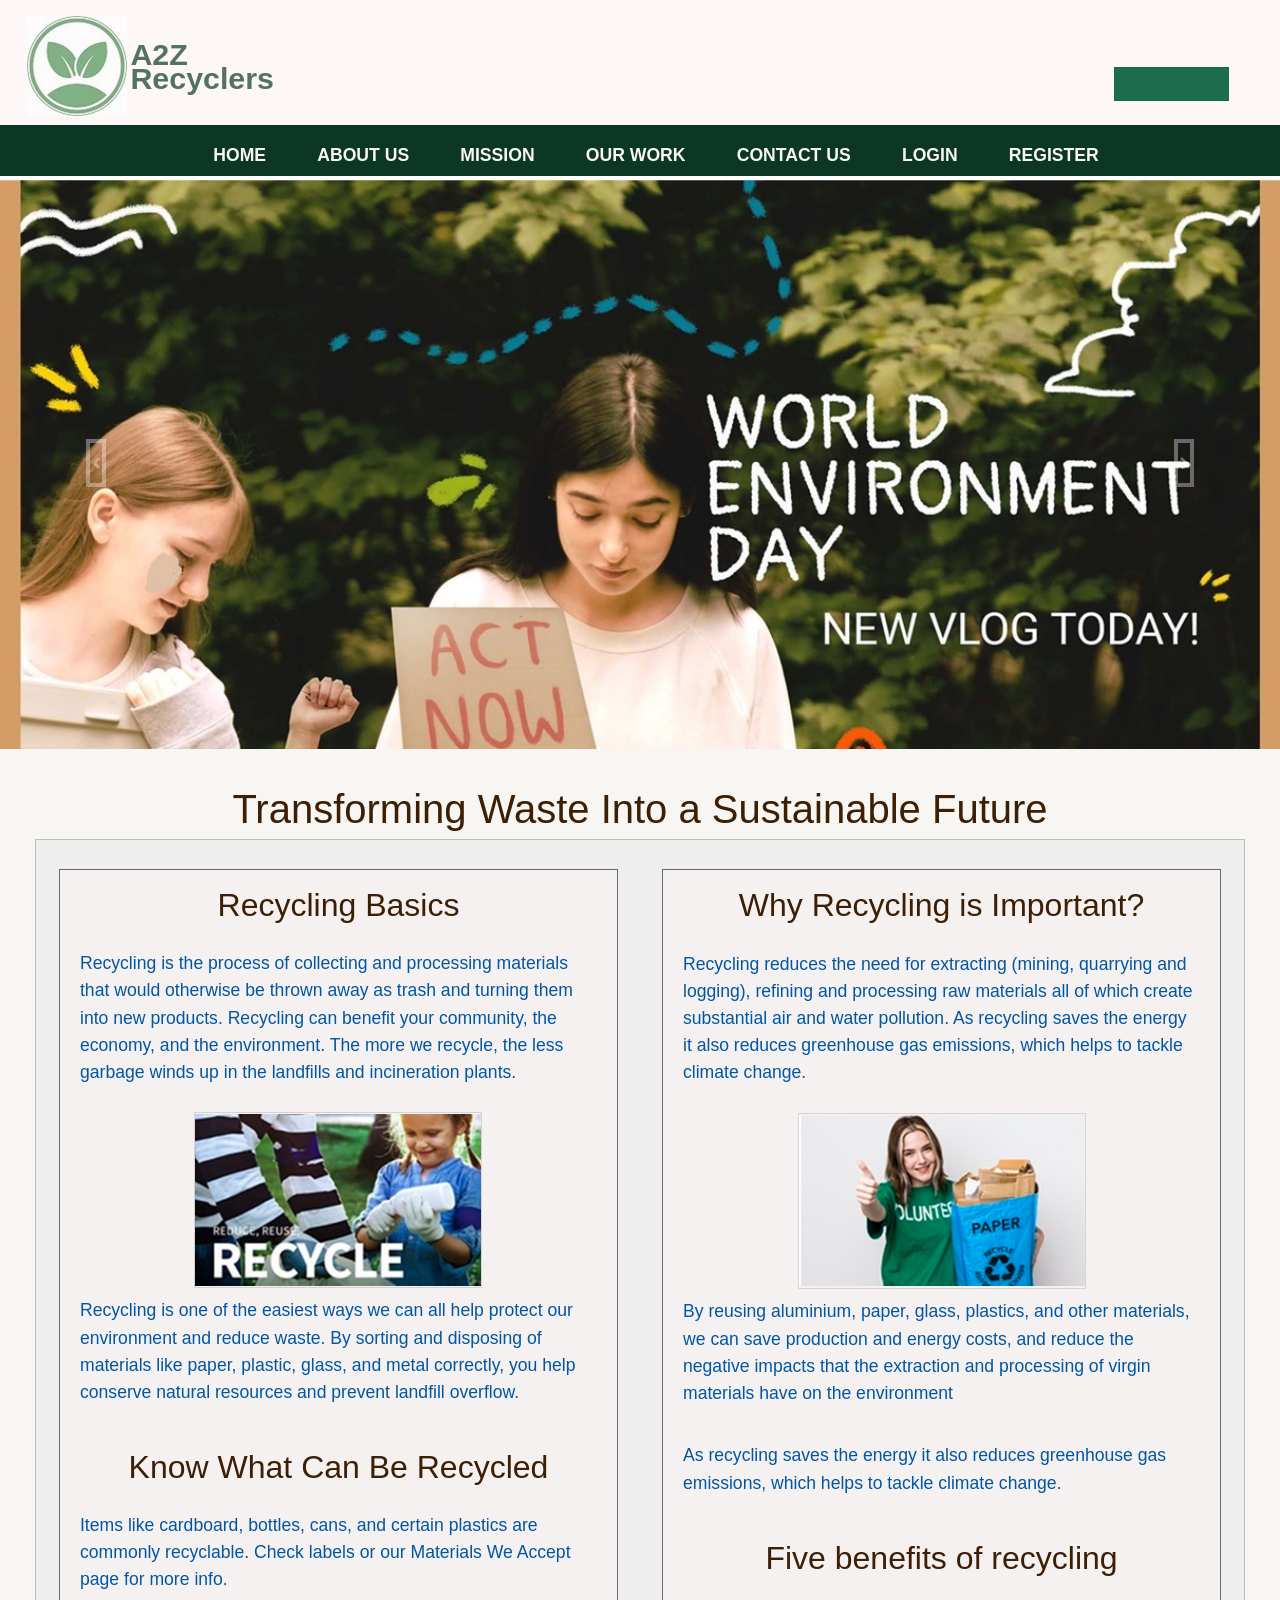
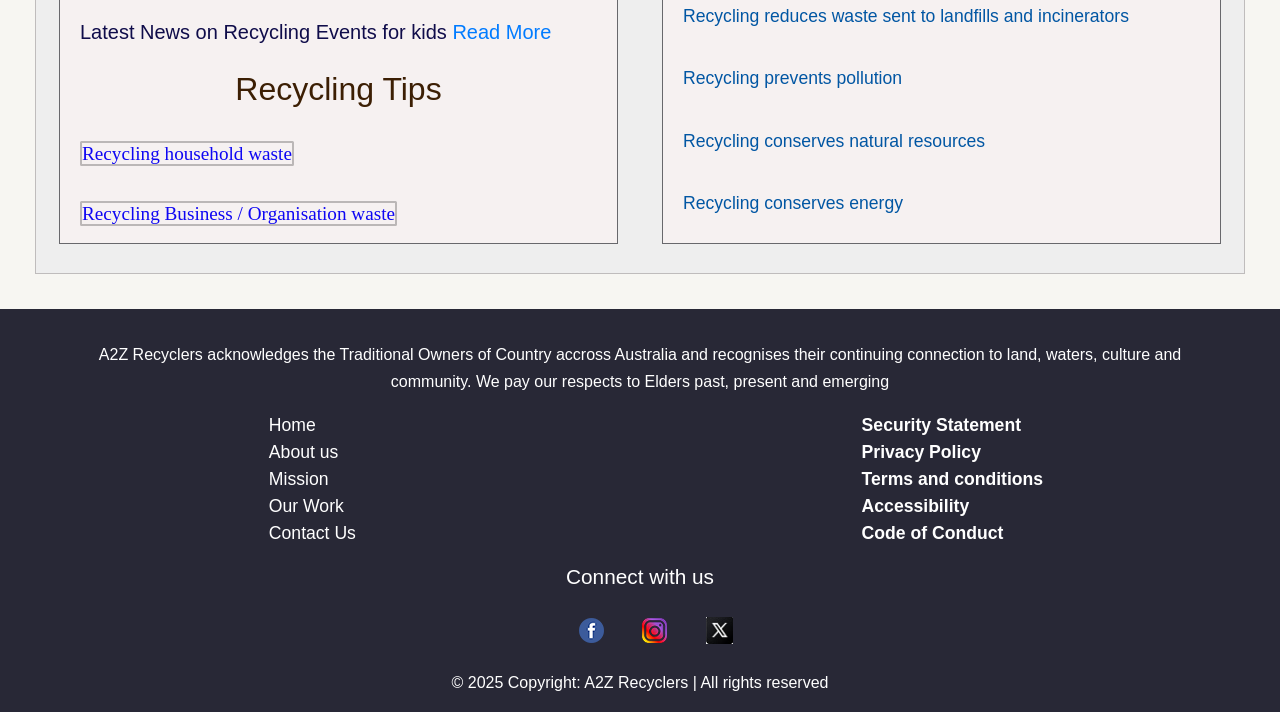
<file: index.html>
<!DOCTYPE html>
<html lang="en">
<head>
    <meta charset="UTF-8">
    <meta name="viewport" content="width=device-width, initial-scale=1.0">
    <link rel="stylesheet" href="https://cdn.jsdelivr.net/npm/bootstrap@5.3.3/dist/css/bootstrap.min.css">
    <link rel="stylesheet" href="css/style.css">
    <link rel="stylesheet" href="https://fonts.googleapis.com/css2?family=Material+Symbols+Outlined:opsz,wght,FILL,GRAD@20..48,100..700,0..1,-50..200&icon_names=search" >
    
    <link rel="stylesheet" href="
https://maxcdn.bootstrapcdn.com/bootstrap/4.3.1/css/bootstrap.min.css">
 
    <link rel="stylesheet"
        href="https://use.fontawesome.com/releases/v5.7.0/css/all.css"
        integrity=
"sha384-lZN37f5QGtY3VHgisS14W3ExzMWZxybE1SJSEsQp9S+oqd12jhcu+A56Ebc1zFSJ"
        crossorigin="anonymous">  
        
     <script src=
"https://ajax.googleapis.com/ajax/libs/jquery/3.4.1/jquery.min.js">
    </script>
 
    <script src=
"https://maxcdn.bootstrapcdn.com/bootstrap/4.3.1/js/bootstrap.min.js">
    </script>

      <script src="https://cdn.logwork.com/widget/text.js"></script> 

      <script src="https://cdn.jsdelivr.net/npm/@popperjs/core@2.9.2/dist/umd/popper.min.js" integrity="sha384-IQsoLXl5PILFhosVNubq5LC7Qb9DXgDA9i+tQ8Zj3iwWAwPtgFTxbJ8NT4GN1R8p" crossorigin="anonymous"></script>
    <script src="https://cdn.jsdelivr.net/npm/bootstrap@5.0.2/dist/js/bootstrap.min.js" integrity="sha384-cVKIPhGWiC2Al4u+LWgxfKTRIcfu0JTxR+EQDz/bgldoEyl4H0zUF0QKbrJ0EcQF" crossorigin="anonymous"></script>


    <title>A2Z recyclers</title>
  
</head>
<body>
  <div id="wrapper-home">
    <header id="home-page">
        <nav class="nav">
           <div class="nav-container">
              
                      <a href="index.html" class="nav-logo">
                        <img src="img/a2z-logo.jpg" id="logo" alt="A2Z Recyclers Logo">
                        <span class="logo-text">A2Z Recyclers</span>
                       </a>

              
                  <input type="checkbox" id="menu-toggle">         
                    <label for="menu-toggle" class="hamburger"> 
                          <span class="bar"></span>            
                          <span class="bar"></span>            
                          <span class="bar"></span>                      
                    </label>

                    <ul class="nav-menu">
                         <li class="nav-item"><a href="index.html" class="nav-link">HOME</a></li>
                        <li class="nav-item"><a href="aboutus.html" class="nav-link">ABOUT US</a></li>
                        <li class="nav-item"><a href="mission.html" class="nav-link">MISSION</a></li>
                        <li class="nav-item"><a href="projects.html" class="nav-link">OUR WORK</a></li>
                        <li class="nav-item"><a href="contact.html" class="nav-link">CONTACT US</a></li>
                        <li  class="nav-item"><a href="login.html" class="nav-link">LOGIN</a></li>
                         <li class="nav-item"><a href="signup.html" class="nav-link">REGISTER</a></li>
                    </ul>
                    <iframe src="https://free.timeanddate.com/clock/i9xap5x3/n240/ftb/th8" class="clock-widget" style="border:0;"  ></iframe> 
          </div>
       </nav> 
 </header>
 <main  class="main" id="home">
    <div id="inner-wrapper1" class="home-pge">
      <div> </div>

      <!-- **************   Carousel with hero images for Gelos  ***************************-->
     
        <div id="carouselExample" class="carousel slide">
        
                      <div class="carousel-inner">
                          

                            <div class="carousel-item active" >
                                <img src="img/environ.jpg" class="d-block w-100" alt="carousel picture" > 
                            </div>

                            <div class="carousel-item">
                                  <img src="img/projects-banner.jpg" class="d-block w-100" alt="caarousel image" > 
                            </div>
                      </div>
            
                
                        <button class="carousel-control-prev" type="button" data-bs-target="#carouselExample" data-bs-slide="prev">
                            <span class="carousel-control-prev-icon" aria-hidden="true"></span>
                            <span class="visually-hidden">Previous</span>
                        </button>
                        <button class="carousel-control-next" type="button" data-bs-target="#carouselExample" data-bs-slide="next">
                            <span class="carousel-control-next-icon" aria-hidden="true"></span>
                            <span class="visually-hidden">Next</span>
                        </button>    
           
           </div>
        
         </div>
    <div id="inner-wrapper2" class="home-pge">
       <h1>Transforming Waste Into a Sustainable Future</h1>
            <div class="home-contents" id="home-contents">
             
                 <div class="hom-content">  
                                         
                          <h2>Recycling Basics</h2>
                          
                            <p> Recycling is the process of collecting and processing materials that would otherwise be thrown away as trash and turning them into new products. Recycling can benefit your community, the economy, and the environment. 
                            The more we recycle, the less garbage winds up in the landfills and incineration plants.</p>
                          
                       
                            <img src="img/environment-banner.jpg" class="recycle-pic"  alt="reuse image for A2Z recycler">
                        
                      
                             <p> Recycling is one of the easiest ways we can all help protect our environment and reduce waste. By sorting and disposing of materials like paper, plastic, glass, and metal correctly, you help conserve natural resources and prevent landfill overflow.
                            </p>
                            <h2>Know What Can Be Recycled</h2>
                            <p>
                            
                                Items like cardboard, bottles, cans, and certain plastics are commonly recyclable. Check labels or our Materials We Accept page for more info.
                            </p>
                            <h5>Latest News on Recycling Events for kids <a href="news.html" class="news"> Read More</a></h5>
                         
                            <h2>Recycling Tips</h2>
                              <div class="recycle-tips">
                            
                                <p><a href="house-tips.html" class="tips">Recycling household waste</a></p>
                               <p><a href="business-tips.html" class="tips">Recycling Business / Organisation waste</a></p>
                                 
                              </div>
                       
                </div> 
                 <div class="hom-content" > 
             
                          <h2>Why Recycling is Important?</h2>  
                      
                            <p> Recycling reduces the need for extracting (mining, quarrying and logging), refining  and processing raw   materials all of which create substantial air and water pollution. As recycling saves the energy it also reduces greenhouse gas emissions, which helps to tackle climate change.
                            </p>
                              
                            <img src="img/hero-image.jpg" class="recycle-pic"  alt="recyle image for A2Z  recycler">
                            
                              <p> 
                              By reusing aluminium, paper, glass, plastics, and other materials, we can save production and energy costs, and reduce the negative impacts that the extraction and processing of virgin materials have on the environment

                              </p>
                                <p>
                                      As recycling saves the energy it also reduces greenhouse gas emissions, which helps to tackle climate change. 

                                </p>
                    
                           <h2>Five benefits of recycling </h2>
                         
                                <P>Recycling reduces waste sent to landfills and incinerators </P> 
                                <p>Recycling prevents pollution  </p> 
                                <p>Recycling conserves natural resources</p>
                                <p>Recycling conserves energy</p>
                   
               </div>   
                   
    </div>
                  
 </main>

 <footer>
  <div class="footer-wrapper">
  <p>A2Z Recyclers acknowledges the Traditional Owners of Country accross Australia and recognises their continuing connection to land, waters, culture and community.
     We pay our respects to Elders past, present and emerging</p>
      <div  id="footer-links">
              <ul>
                         <li class="header-menus"><a href="index.html">Home</a></li>
                         <li class="header-menus"><a href="aboutus.html">About us</a></li>
                        <li class="header-menus"><a href="mission.html">Mission</a></li>
                        <li class="header-menus"><a href="projects.html">Our Work</a></li>
                        <li class="header-menus"><a href="contact.html">Contact Us</a></li>    
               </ul>
         <ul >
            <li><a href="security.html" class="util">Security Statement</a></li>
            <li><a href="privacy.html" class="util">Privacy Policy</a></li>
            <li><a href="terms.html" class="util">Terms and conditions</a></li>
            <li><a href="accessibility.html" class="util">Accessibility</a></li>
            <li><a href="conduct.html" class="util">Code of Conduct</a></li>
        </ul>
            
    </div>
    <div id="socials">
          <p  style="font-size:1.3rem; padding-top:1rem;">Connect with us </p>
          <ul class="social">
           
                <li><a href="https://www.facebook.com/A2Z-Recyclers"><img src="img/facebook_small.png"   alt="A2Z Recyclers facebook"  title="follow us on Facebook"></a></li>
                <li><a href="https://www.instagram.com/A2Z-Recyclers"><img src="img/instagram.png"   alt="A2Z Recyclers on Instagram"  title="follow us on Instagram"></a></li>
                <li><a href="https://www.X.com/A2Z-Recyclers"><img src="img/X.JPG"   alt="A2Z Recyclerson twitter"  title=" Tweets us"></a></li>
            </ul>     
             <p class="copyright">&copy; 2025 Copyright: A2Z Recyclers | All rights reserved </p>
      </div> 
       
    </div>
 </footer>
 </div>
    
</body>
</html>
</file>
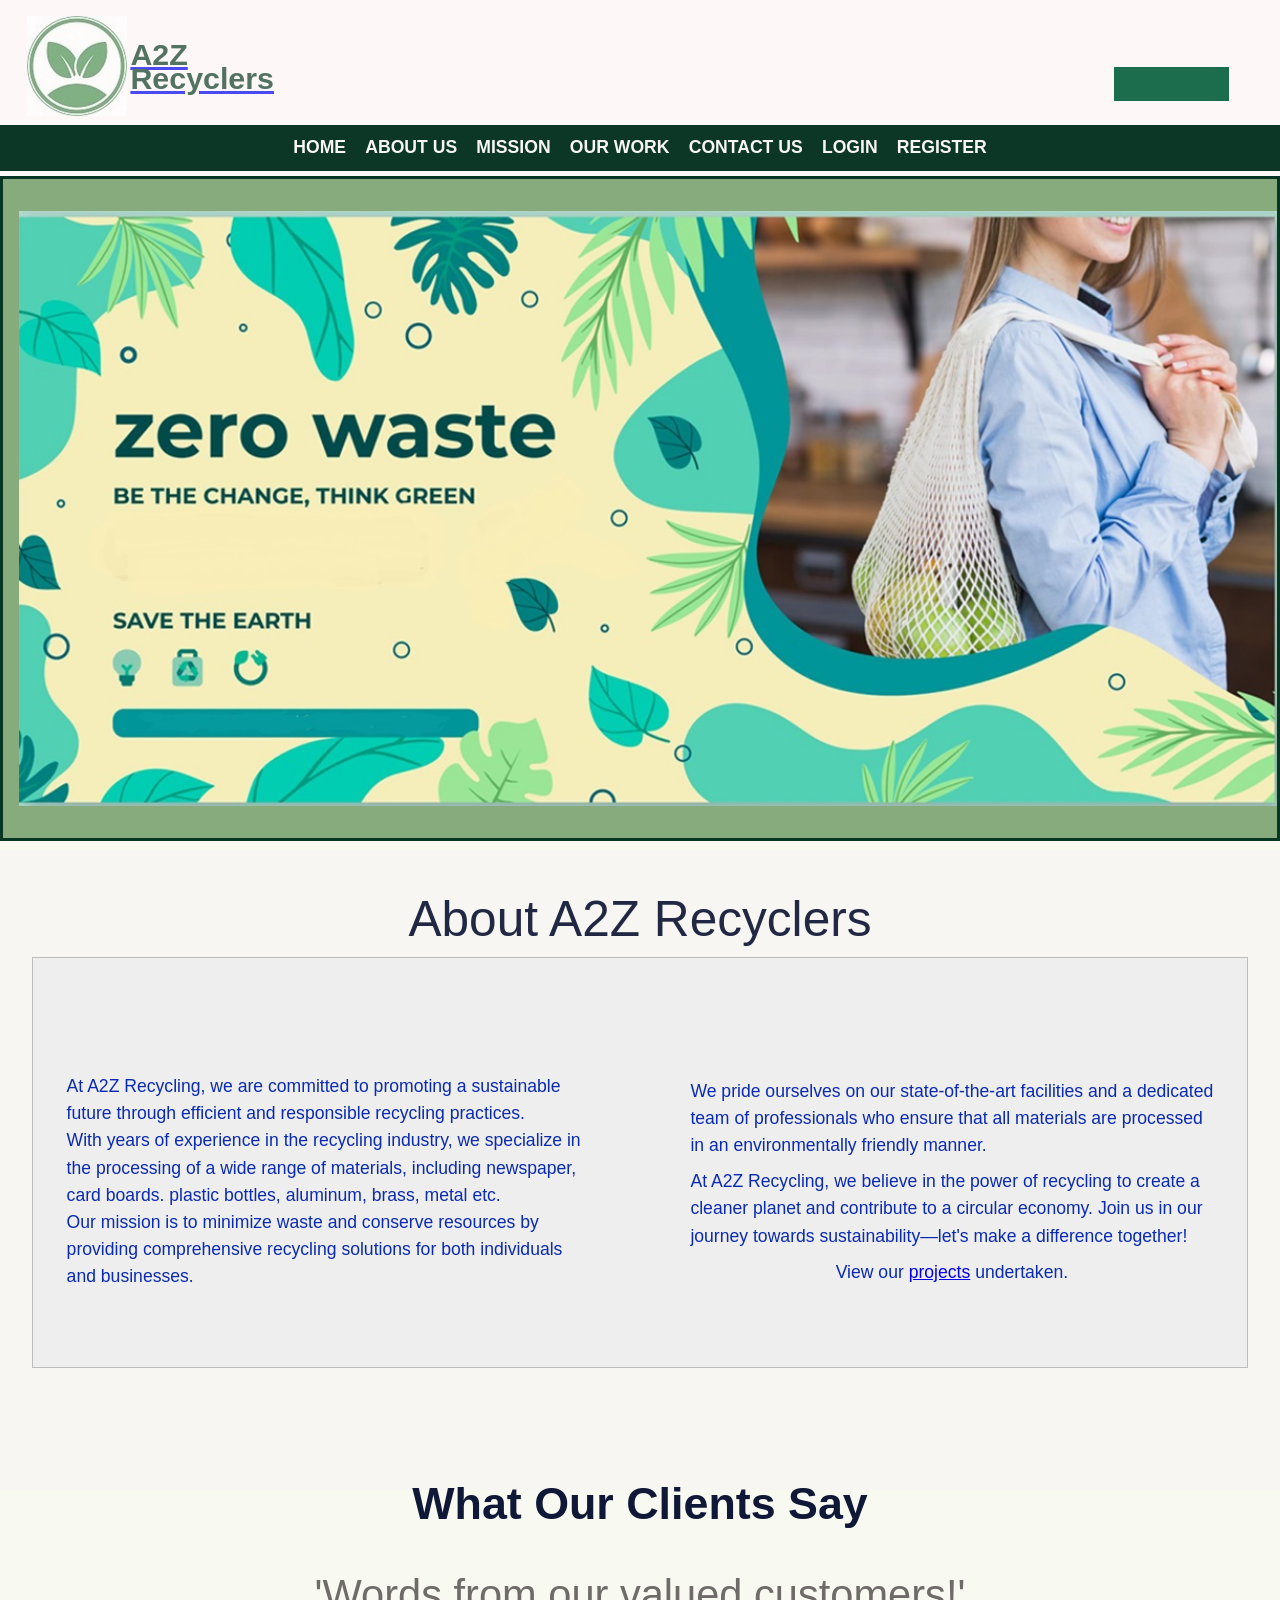
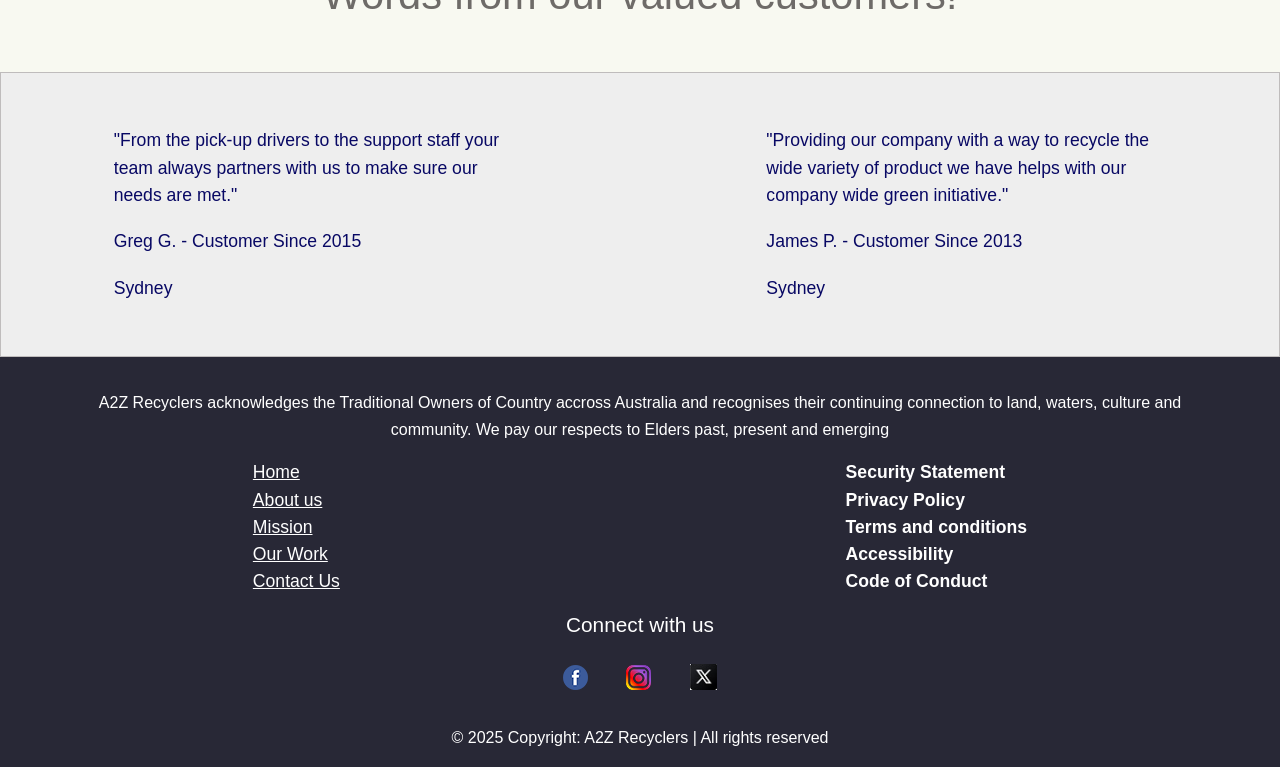
<file: aboutus.html>
<!DOCTYPE html>
<html lang="en">
<head>
    <meta charset="UTF-8">
    <meta name="viewport" content="width=device-width, initial-scale=1.0">
     <link rel="stylesheet" href="css/style.css">
    <title>About Us</title>
</head>
<body>
     <div id="wrapper-about">
     <header id="home">
        <nav class="nav">
           <div class="nav-container">
              
                      <a href="index.html" class="nav-logo">
                        <img src="img/a2z-logo.jpg" id="logo" alt="A2Z Recyclers Logo"><span>A2Z Recyclers</span>
                      </a>
            
              
                   <input type="checkbox" id="menu-toggle">        
                    <label for="menu-toggle" class="hamburger"> 
                          <span class="bar"></span>            
                          <span class="bar"></span>            
                          <span class="bar"></span>                      
                    </label>

                    <ul class="nav-menu">
                         <li class="nav-item"><a href="index.html" class="nav-link">HOME</a></li>
                        <li class="nav-item"><a href="aboutus.html" class="nav-link">ABOUT US</a></li>
                        <li class="nav-item"><a href="mission.html" class="nav-link">MISSION</a></li>
                        <li class="nav-item"><a href="projects.html" class="nav-link">OUR WORK</a></li>
                        <li class="nav-item"><a href="contact.html" class="nav-link">CONTACT US</a></li>
                        <li  class="nav-item"><a href="login.html" class="nav-link">LOGIN</a></li>
                         <li class="nav-item"><a href="signup.html" class="nav-link">REGISTER</a></li>
                    </ul>
                    <iframe src="https://free.timeanddate.com/clock/i9xap5x3/n240/ftb/th8" class="clock-widget" style="border:0;"  ></iframe> 
           </div>   
       </nav>
   </header>
    
    <main class="main">
                     
    <section class="aboutus" id="aboutus-section">
     <div class="aboutus-banner">
     <img src="img/about-banner.jpg" id="abt-banner" alt="about us page banner picture">
     </div>
    
     <div id="inner-wrapper2">
             <h1>About A2Z Recyclers</h1>
            <div class="about-contents" id="about-contents">
                <div class="abt-content"> 
                    <p>
                    At A2Z Recycling, we are committed to promoting a sustainable future through efficient and responsible recycling practices. </p>
                     <p> With years of experience in the recycling industry, we specialize in the processing of a wide range of materials, including newspaper, card boards. plastic bottles, aluminum, brass, metal etc.
                     </p>
                     <p> Our mission is to minimize waste and conserve resources by providing comprehensive recycling solutions for both individuals and businesses.
                    </p>
                 </div>
            
                 <div class="abt-content">
                    <p>
                         We pride ourselves on our state-of-the-art facilities and a dedicated team of professionals who ensure that all materials are processed in an environmentally friendly manner. 
                    </p>
                    <p>
                        At A2Z Recycling, we believe in the power of recycling to create a cleaner planet and contribute to a circular economy. Join us in our journey towards sustainability—let's make a difference together!
                    </p> 
                     <p>
                            View our <a href="projects.html">projects</a> undertaken.
                    </p>
                   
                </div>
            </div>
     </div>
     <div>
            <h1>What Our Clients Say</h1>
            <h3>'Words from our valued customers!'</h3>

        <div class="about-testimonials">
            <div class="testimonial-content">
                
                <ul>
                    <li> 
                        "From the pick-up drivers to the support staff your team always partners with us to make sure our needs are met."
                    </li>
                    <li>  Greg G. - Customer Since 2015</li>
                    <li>  Sydney</li>
                
                 </ul>
            </div>
            <div class="testimonial-content">
                <ul>
                    <li> 
                        "Providing our company with a way to recycle the wide variety of product we have helps with our company wide green initiative."
                    </li>
                        <li> James P. - Customer Since 2013 </li>
                    <li> Sydney</li>
                </ul>
                
             </div>
        </div>
     </div>

    </section>

    </main>
    <footer>
  <div class="footer-wrapper">
  <p>A2Z Recyclers acknowledges the Traditional Owners of Country accross Australia and recognises their continuing connection to land, waters, culture and community.
     We pay our respects to Elders past, present and emerging</p>
      <div  id="footer-links">
              <ul>
                         <li class="header-menus"><a href="index.html">Home</a></li>
                         <li class="header-menus"><a href="aboutus.html">About us</a></li>
                        <li class="header-menus"><a href="mission.html">Mission</a></li>
                        <li class="header-menus"><a href="projects.html">Our Work</a></li>
                        <li class="header-menus"><a href="contact.html">Contact Us</a></li>    
               </ul>
         <ul >
            <li><a href="security.html" class="util">Security Statement</a></li>
            <li><a href="privacy.html" class="util">Privacy Policy</a></li>
            <li><a href="terms.html" class="util">Terms and conditions</a></li>
            <li><a href="accessibility.html" class="util">Accessibility</a></li>
           <li><a href="conduct.html" class="util">Code of Conduct</a></li>
        </ul>
          
    </div>
      <div id="socials">
          <p  style="font-size:1.3rem; padding-top:1rem;">Connect with us </p>
          <ul class="social">
           
                <li><a href="https://www.facebook.com/A2Z-Recyclers"><img src="img/facebook_small.png"   alt="A2Z Recyclers facebook"  title="follow us on Facebook"></a></li>
                <li><a href="https://www.instagram.com/A2Z-Recyclers"><img src="img/instagram.png"   alt="A2Z Recyclers on Instagram"  title="follow us on Instagram"></a></li>
                <li><a href="https://www.X.com/A2Z-Recyclers"><img src="img/X.JPG"   alt="A2Z Recyclerson twitter"  title=" Tweets us"></a></li>
            </ul>     
             <p class="copyright">&copy; 2025 Copyright: A2Z Recyclers | All rights reserved </p>
         </div> 
    </div>
 </footer>
 </div>
</body>
</html>
</file>
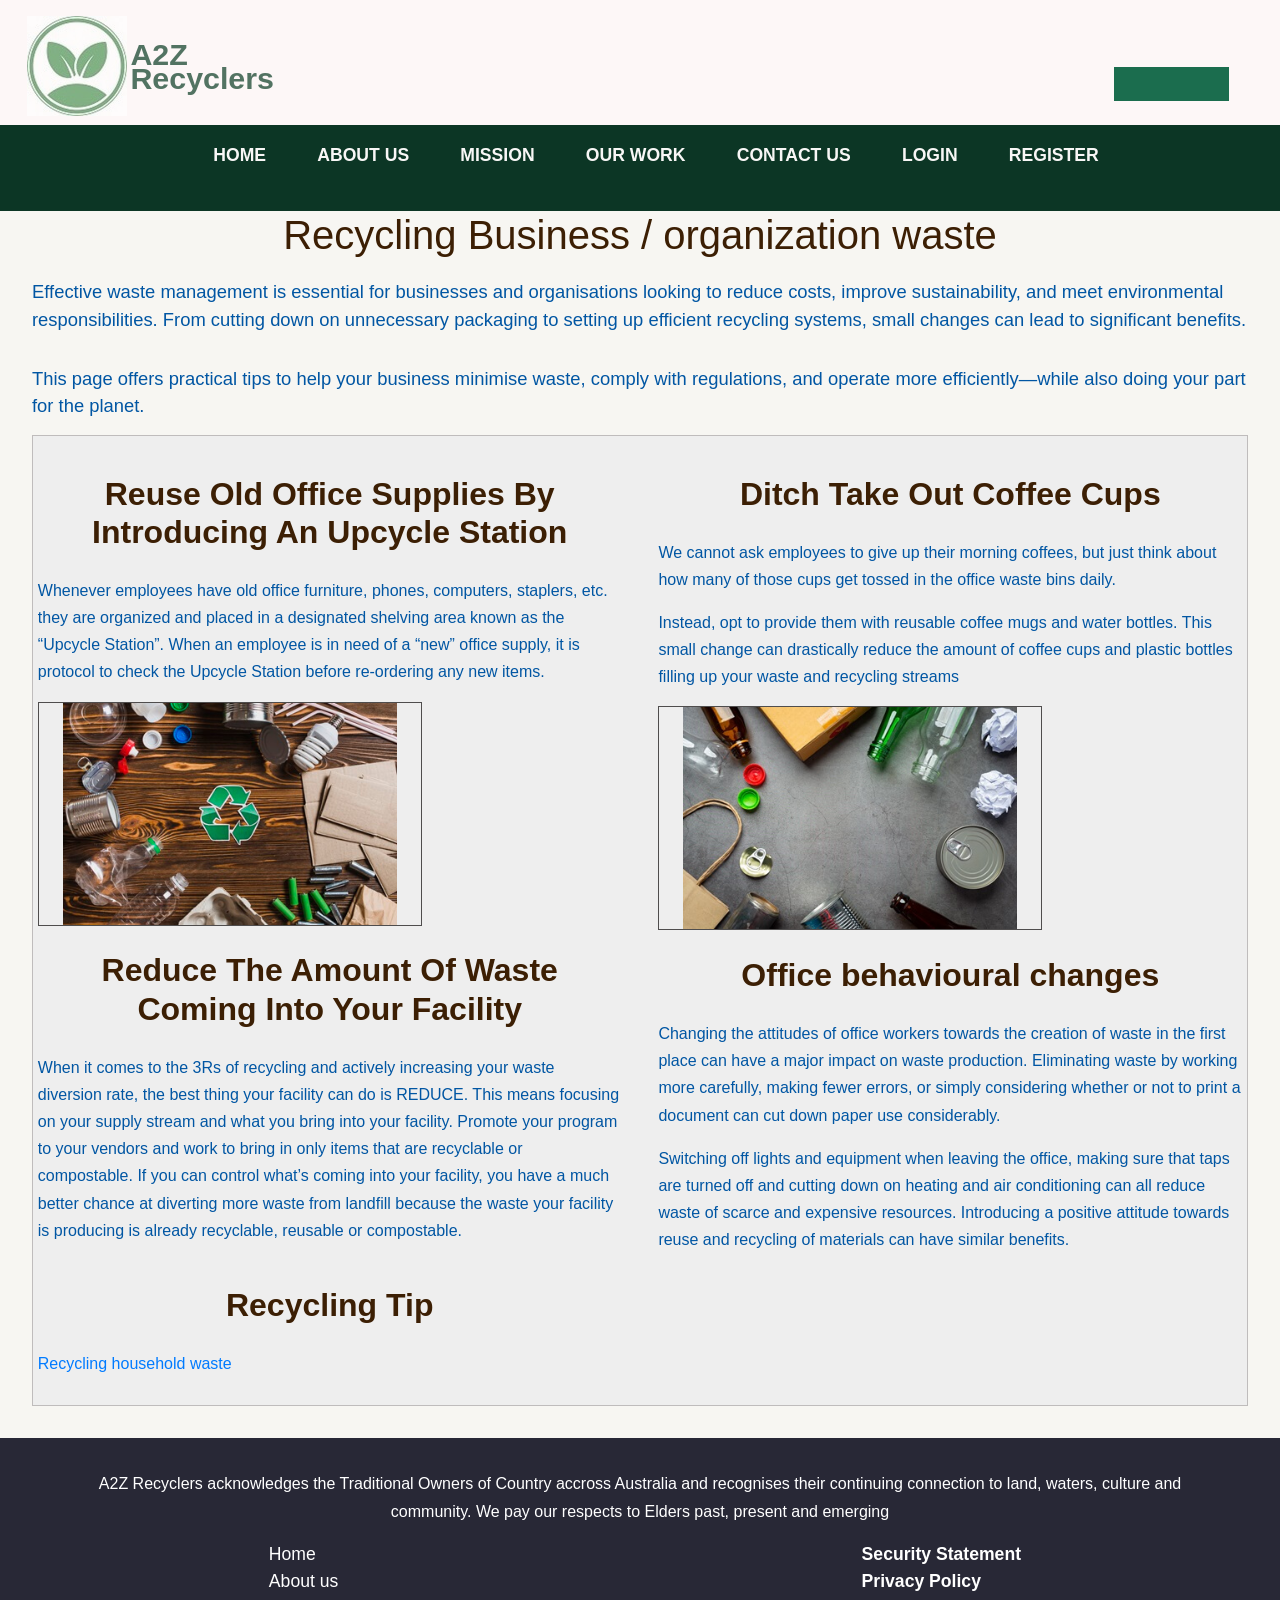
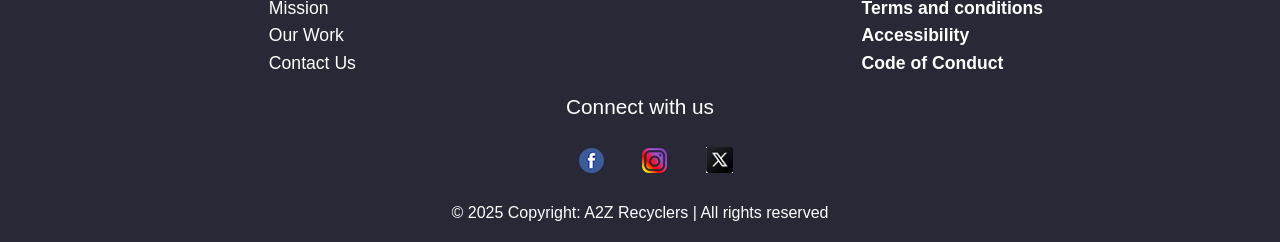
<file: business-tips.html>
<!DOCTYPE html>
<html lang="en">
<head>
    <meta charset="UTF-8">
    <meta name="viewport" content="width=device-width, initial-scale=1.0">
    <link rel="stylesheet" href="https://cdn.jsdelivr.net/npm/bootstrap@5.3.3/dist/css/bootstrap.min.css">
    <link rel="stylesheet" href="css/style.css">
    <link rel="stylesheet" href="https://fonts.googleapis.com/css2?family=Material+Symbols+Outlined:opsz,wght,FILL,GRAD@20..48,100..700,0..1,-50..200&icon_names=search" >
    
    <link rel="stylesheet" href="
https://maxcdn.bootstrapcdn.com/bootstrap/4.3.1/css/bootstrap.min.css">
 
    <link rel="stylesheet"
        href="https://use.fontawesome.com/releases/v5.7.0/css/all.css"
        integrity=
"sha384-lZN37f5QGtY3VHgisS14W3ExzMWZxybE1SJSEsQp9S+oqd12jhcu+A56Ebc1zFSJ"
        crossorigin="anonymous">   

    <title>A2Z recyclers</title>
</head>
<body>
  <div id="wrapper">
    <header id="home">
        <nav class="nav">
           <div class="nav-container">
              
                      <a href="index.html" class="nav-logo">
                        <img src="img/a2z-logo.jpg" id="logo" alt="A2Z Recyclers Logo"><span>A2Z Recyclers</span>
                      </a>
            
              
                   <input type="checkbox" id="menu-toggle">        
                    <label for="menu-toggle" class="hamburger"> 
                          <span class="bar"></span>            
                          <span class="bar"></span>            
                          <span class="bar"></span>                      
                    </label>

                    <ul class="nav-menu">
                         <li class="nav-item"><a href="index.html" class="nav-link">HOME</a></li>
                        <li class="nav-item"><a href="aboutus.html" class="nav-link">ABOUT US</a></li>
                        <li class="nav-item"><a href="mission.html" class="nav-link">MISSION</a></li>
                        <li class="nav-item"><a href="projects.html" class="nav-link">OUR WORK</a></li>
                        <li class="nav-item"><a href="contact.html" class="nav-link">CONTACT US</a></li>
                        <li  class="nav-item"><a href="login.html" class="nav-link">LOGIN</a></li>
                         <li class="nav-item"><a href="signup.html" class="nav-link">REGISTER</a></li>
                    </ul>
                    <iframe src="https://free.timeanddate.com/clock/i9xap5x3/n240/ftb/th8" class="clock-widget" style="border:0;"  ></iframe> 
           </div>   
       </nav>
 </header>
 <main class="main">
    
    <div id="inner-wrapper2">
           <h1 class="house">Recycling Business / organization waste </h1>
           <div class="recycle-tips">
                     <p> Effective waste management is essential for businesses and organisations looking to reduce costs, improve sustainability, and meet environmental responsibilities. From cutting down on unnecessary packaging to setting up efficient recycling systems, small changes can lead to significant benefits.</p>
                    
                     <p>  This page offers practical tips to help your business minimise waste, comply with regulations, and operate more efficiently—while also doing your part for the planet.
                      </p>
              </div> 
           <div class="busi-contents" id="busi-contents">
                <div class="bus-content">  
                                            
                      
                       <div>
                        <h2>Reuse Old Office Supplies By Introducing An Upcycle Station</h2>
                       <p> Whenever employees have old office furniture, phones, computers, staplers, etc.  they are organized and placed in a designated shelving area known as the “Upcycle Station”. When an employee is in need of a “new” office supply, it is protocol to check the Upcycle Station before re-ordering any new items. 
                       </p>
                        <div class="house-tips">
                          <img src="img/business-tips1.jpg" class="business-pic"  alt="reuse image for household waste">
                        </div>
                       <h2>Reduce The Amount Of Waste Coming Into Your Facility </h2>
                       <p>
                      
                        When it comes to the 3Rs of recycling and actively increasing your waste diversion rate, the best thing your facility can do is REDUCE. This means focusing on your supply stream and what you bring into your facility. Promote your program to your vendors and work to bring in only items that are recyclable or compostable. If you can control what’s coming into your facility, you have a much better chance at diverting more waste from landfill because the waste your facility is producing is already recyclable, reusable or compostable. 
                       </p>
                           
                            <h2>Recycling Tip</h2>
                            <div class="tips">
                            
                             <p><a href="house-tips.html" class="tips">Recycling household waste</a></p>
                                 
                            </div>
                       </div>
                    
              </div>      
              <div class="bus-content" > 
                    <h2>Ditch Take Out Coffee Cups </h2>  
                    
                      <p> 
                        We cannot ask employees to give up their morning coffees, but just think about how many of those cups get tossed in the office waste bins daily.
                      </p>
                      <p> 
                        Instead, opt to provide them with reusable coffee mugs and water bottles. This small change can drastically reduce the amount of coffee cups and plastic bottles filling up your waste and recycling streams
                      </p>
                         
                  <div class="house-tips"> 
                    <img src="img/business-tips2.jpg" class="business-pic"  alt="recyle image for A2Z recycler">
                  </div>
                  <div>
                     
                      <h2>Office behavioural changes  </h2>
                     
                      <p>
                       Changing the attitudes of office workers towards the creation of waste in the first place can have a major impact on waste production. Eliminating waste by working more carefully, making fewer errors, or simply considering whether or not to print a document can cut down paper use considerably. 
                       </p>
                        <p> Switching off lights and equipment when leaving the office, making sure that taps are turned off and cutting down on heating and air conditioning can all reduce waste of scarce and expensive resources. Introducing a positive attitude towards reuse and recycling of materials can have similar benefits.  
                       </p>
                  </div>
              </div>

          </div>
    </div>
 </main>

 <footer>
  <div class="footer-wrapper">
  <p>A2Z Recyclers acknowledges the Traditional Owners of Country accross Australia and recognises their continuing connection to land, waters, culture and community.
     We pay our respects to Elders past, present and emerging</p>
      <div  id="footer-links">
              <ul>
                         <li class="header-menus"><a href="index.html">Home</a></li>
                         <li class="header-menus"><a href="aboutus.html">About us</a></li>
                        <li class="header-menus"><a href="mission.html">Mission</a></li>
                        <li class="header-menus"><a href="projects.html">Our Work</a></li>
                        <li class="header-menus"><a href="contact.html">Contact Us</a></li>    
               </ul>
         <ul >
            <li><a href="security.html" class="util">Security Statement</a></li>
            <li><a href="privacy.html" class="util">Privacy Policy</a></li>
            <li><a href="terms.html" class="util">Terms and conditions</a></li>
            <li><a href="accessibility.html" class="util">Accessibility</a></li>
           <li><a href="conduct.html" class="util">Code of Conduct</a></li>
        </ul>
          
    </div>
      <div id="socials">
          <p  style="font-size:1.3rem; padding-top:1rem;">Connect with us </p>
          <ul class="social">
           
                <li><a href="https://www.facebook.com/A2Z-Recyclers"><img src="img/facebook_small.png"   alt="A2Z Recyclers facebook"  title="follow us on Facebook"></a></li>
                <li><a href="https://www.instagram.com/A2Z-Recyclers"><img src="img/instagram.png"   alt="A2Z Recyclers on Instagram"  title="follow us on Instagram"></a></li>
                <li><a href="https://www.X.com/A2Z-Recyclers"><img src="img/X.JPG"   alt="A2Z Recyclerson twitter"  title=" Tweets us"></a></li>
            </ul>     
             <p class="copyright">&copy; 2025 Copyright: A2Z Recyclers | All rights reserved </p>
         </div> 
       
    </div>
 </footer>
 </div>
    
</body>
</html>
</file>
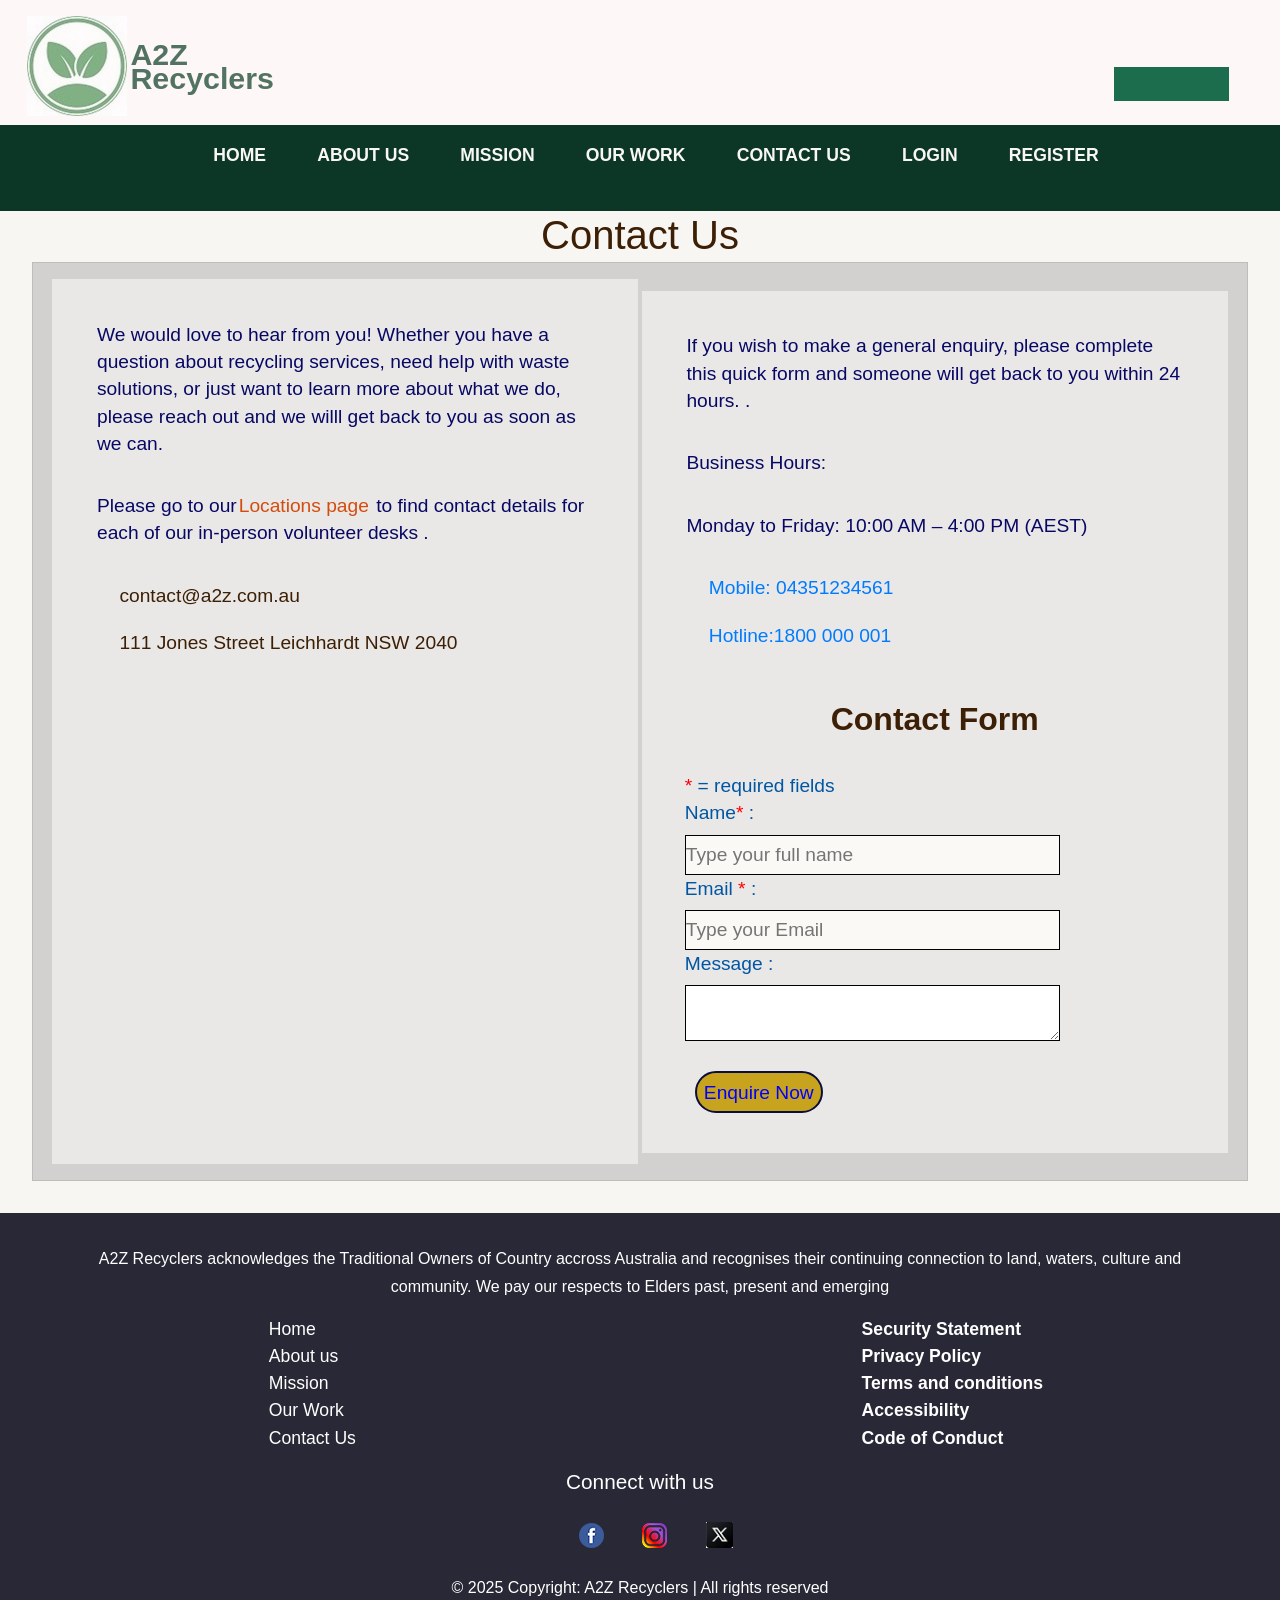
<file: contact.html>
<!DOCTYPE html>
<html lang="en">
<head>
    <meta charset="UTF-8">
    <meta name="viewport" content="width=device-width, initial-scale=1.0">
    <link rel="stylesheet" href="https://cdn.jsdelivr.net/npm/bootstrap@5.3.3/dist/css/bootstrap.min.css">
    <link rel="stylesheet" href="css/style.css">
    <link rel="stylesheet" href="https://fonts.googleapis.com/css2?family=Material+Symbols+Outlined:opsz,wght,FILL,GRAD@20..48,100..700,0..1,-50..200&icon_names=search" >
    
    <link rel="stylesheet" href="
https://maxcdn.bootstrapcdn.com/bootstrap/4.3.1/css/bootstrap.min.css">
 
    <link rel="stylesheet"
        href="https://use.fontawesome.com/releases/v5.7.0/css/all.css"
        integrity=
"sha384-lZN37f5QGtY3VHgisS14W3ExzMWZxybE1SJSEsQp9S+oqd12jhcu+A56Ebc1zFSJ"
        crossorigin="anonymous">   

    <title>Contact Us</title>
</head>
<body>
  <div id="wrapper">
    <header id="home">
        <nav class="nav">
           <div class="nav-container">
              
                      <a href="index.html" class="nav-logo">
                        <img src="img/a2z-logo.jpg" id="logo" alt="A2Z Recyclers Logo"><span>A2Z Recyclers</span>
                      </a>
            
                   <input type="checkbox" id="menu-toggle">        
                    <label for="menu-toggle" class="hamburger"> 
                          <span class="bar"></span>            
                          <span class="bar"></span>            
                          <span class="bar"></span>                      
                    </label>

                    <ul class="nav-menu">
                         <li class="nav-item"><a href="index.html" class="nav-link">HOME</a></li>
                        <li class="nav-item"><a href="aboutus.html" class="nav-link">ABOUT US</a></li>
                        <li class="nav-item"><a href="mission.html" class="nav-link">MISSION</a></li>
                        <li class="nav-item"><a href="projects.html" class="nav-link">OUR WORK</a></li>
                        <li class="nav-item"><a href="contact.html" class="nav-link">CONTACT US</a></li>
                        <li  class="nav-item"><a href="login.html" class="nav-link">LOGIN</a></li>
                         <li class="nav-item"><a href="signup.html" class="nav-link">REGISTER</a></li>
                    </ul>
                    <iframe src="https://free.timeanddate.com/clock/i9xap5x3/n240/ftb/th8" class="clock-widget" style="border:0;"  ></iframe> 
           </div>   
       </nav>
 </header>
<main class="main">
<div id="inner-wrapper2">
    <h1>Contact Us</h1>
  <section id="contact" > 
     <div class="contactus-contents"  id="contactus-contents"> 
        
         <div class="contact-content">       
                    <p>
                        We would  love to hear from you!
                         Whether you have a question about recycling services, need help with waste solutions, or just want to learn more about what we do, please reach out and we willl get back to you as soon as we can.
                     </p>
                      <p>
                       
                          Please go to our<a href="locations.html"  class="location">Locations page</a> to find contact details for each of our in-person volunteer desks
                     .</p>
                     <ul>
                            <li>contact@a2z.com.au</li>
                    
                            <li>111 Jones Street Leichhardt NSW 2040</li>
                        </ul>    
                
                    <iframe src="https://www.google.com/maps/embed?pb=!1m18!1m12!1m3!1d6624.85817291638!2d151.19285829205285!3d-33.87860141454631!2m3!1f0!2f0!3f0!3m2!1i1024!2i768!4f13.1!3m3!1m2!1s0x6b12ae2f6b3e5fb7%3A0xf97500fd5776ca34!2sJones%20St%2C%20Sydney%20NSW!5e0!3m2!1sen!2sau!4v1581408180870!5m2!1sen!2sau" allowfullscreen=""></iframe>
         </div>
    
       <div class="contact-content">
                    <p>If you wish to make a general enquiry, please complete this quick form and someone will get back to you within 24 hours.
                    .</p> 
                    <div>
                       <p>Business Hours:</p> 
                       <p> Monday to Friday: 10:00 AM – 4:00 PM (AEST)</p>
                    </div>
                    <ul>
                       <li><a href="Tel:0435123456">Mobile: 04351234561 </a></li>
                      <li><a href="tel.html">Hotline:1800 000 001 </a></li>
                     </ul>
                    
              <h2>Contact Form</h2>
    
                   <div>
                    <form  method="post" action="/action_page.php"   id="form"   onsubmit="return validateContactForm();" >
                        <span>*</span> = required fields
                       <div>
                           <label for="name"> Name<span>* </span>: </label>
                           <input type= "text" name="name" id="name" maxlength="100"   placeholder="Type your full name"> 
                        </div>
                        <div>
                          <label for="email">Email <span>* </span>: </label> 
                          <input type="email" name="email" id="email"  placeholder="Type your Email"> 
                        </div>
                        <div>
                          <label  for="message" >Message :</label>
                          <textarea  name="message"  id="message" maxlength="300"  placeholder="Type your question here">
                          </textarea>
                        </div>
                        <input id="button" type="submit" value="Enquire Now">
                   </form>
                   </div>
         </div>
     </div>
    </section>
</div>
 </main>
 <footer>
  <div class="footer-wrapper">
  <p>A2Z Recyclers acknowledges the Traditional Owners of Country accross Australia and recognises their continuing connection to land, waters, culture and community.
     We pay our respects to Elders past, present and emerging</p>
      <div  id="footer-links">
              <ul>
                         <li class="header-menus"><a href="index.html">Home</a></li>
                         <li class="header-menus"><a href="aboutus.html">About us</a></li>
                        <li class="header-menus"><a href="mission.html">Mission</a></li>
                        <li class="header-menus"><a href="projects.html">Our Work</a></li>
                        <li class="header-menus"><a href="contact.html">Contact Us</a></li>    
               </ul>
         <ul >
            <li><a href="security.html" class="util">Security Statement</a></li>
            <li><a href="privacy.html" class="util">Privacy Policy</a></li>
            <li><a href="terms.html" class="util">Terms and conditions</a></li>
            <li><a href="accessibility.html" class="util">Accessibility</a></li>
           <li><a href="conduct.html" class="util">Code of Conduct</a></li>
        </ul>
           
    </div>
      <div id="socials">
          <p  style="font-size:1.3rem; padding-top:1rem;">Connect with us </p>
          <ul class="social">
           
                <li><a href="https://www.facebook.com/A2Z-Recyclers"><img src="img/facebook_small.png"   alt="A2Z Recyclers facebook"  title="follow us on Facebook"></a></li>
                <li><a href="https://www.instagram.com/A2Z-Recyclers"><img src="img/instagram.png"   alt="A2Z Recyclers on Instagram"  title="follow us on Instagram"></a></li>
                <li><a href="https://www.X.com/A2Z-Recyclers"><img src="img/X.JPG"   alt="A2Z Recyclerson twitter"  title=" Tweets us"></a></li>
            </ul>     
             <p class="copyright">&copy; 2025 Copyright: A2Z Recyclers | All rights reserved </p>
         </div> 
    </div>
 </footer>
 </div>
 <script src="js/validation.js"></script>      
 <!--- <script src="js/validation.js"></script>    -->
</body>
</html>
</file>
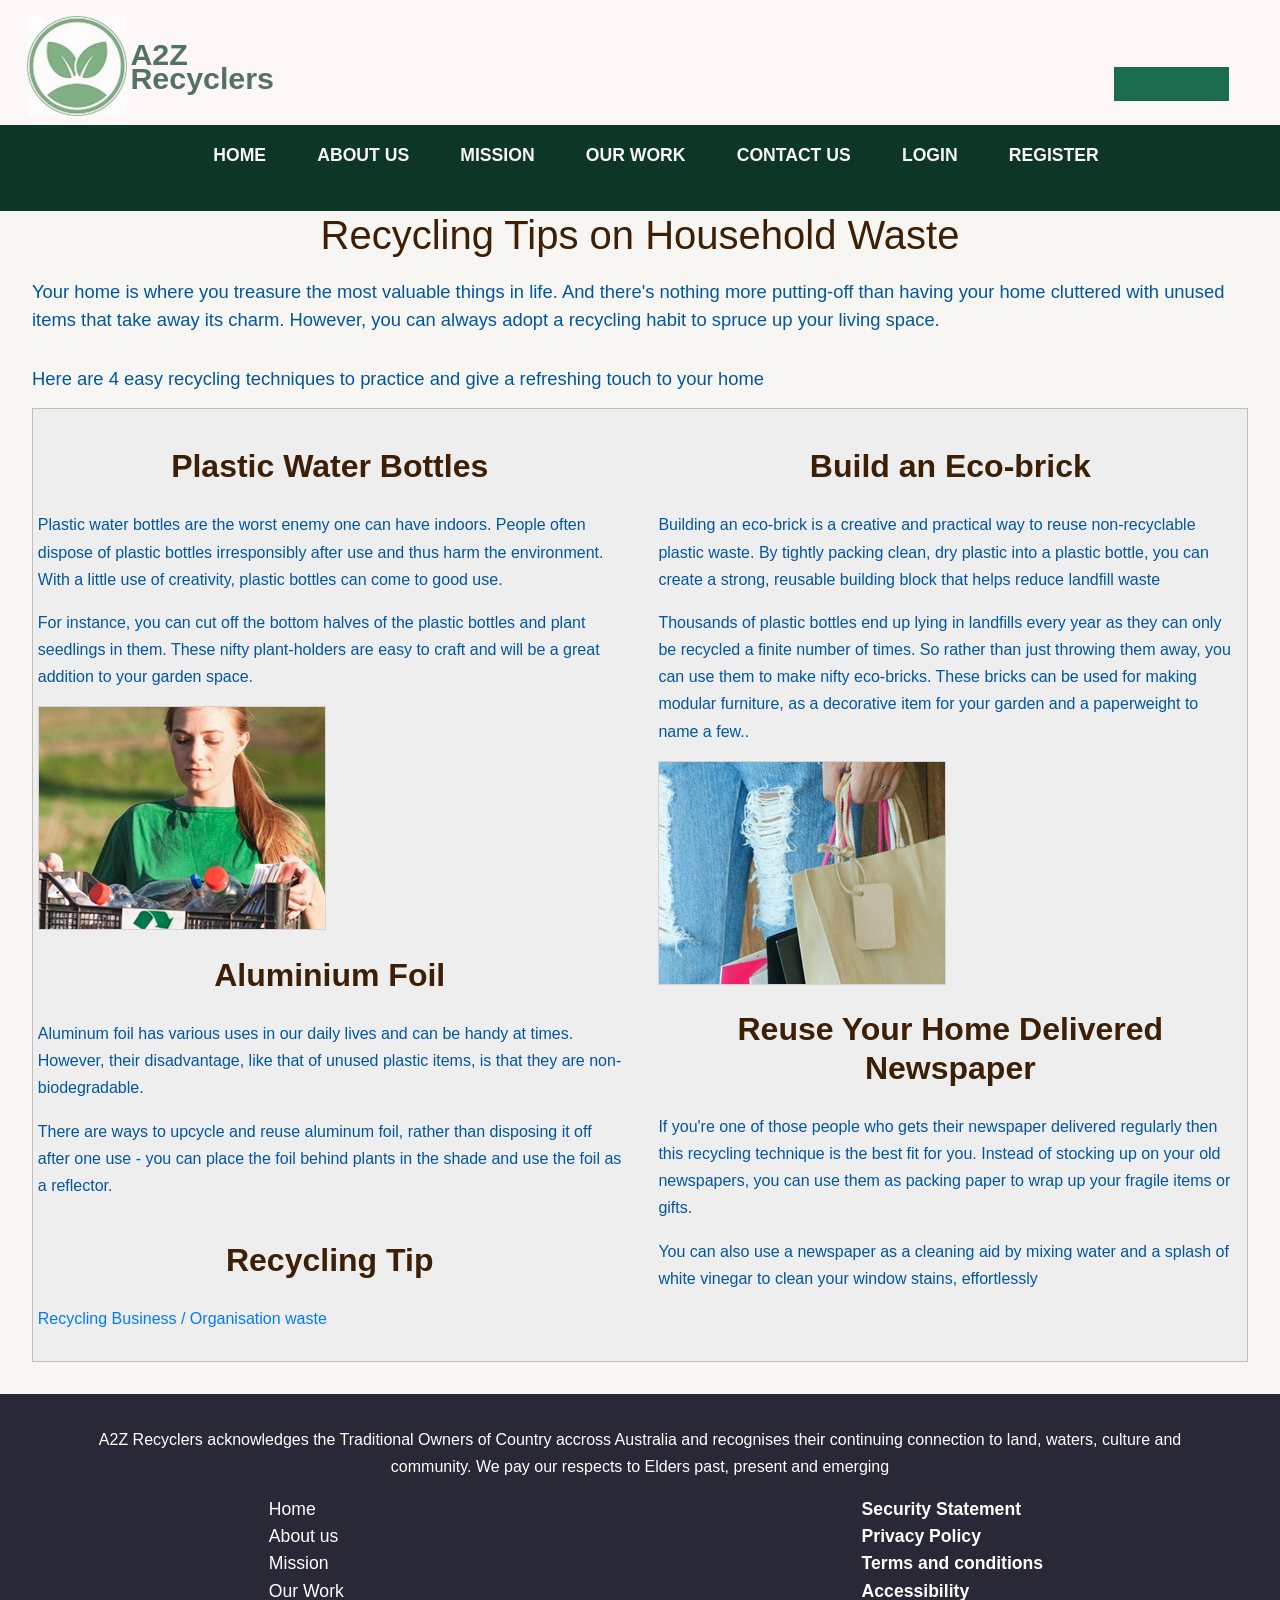
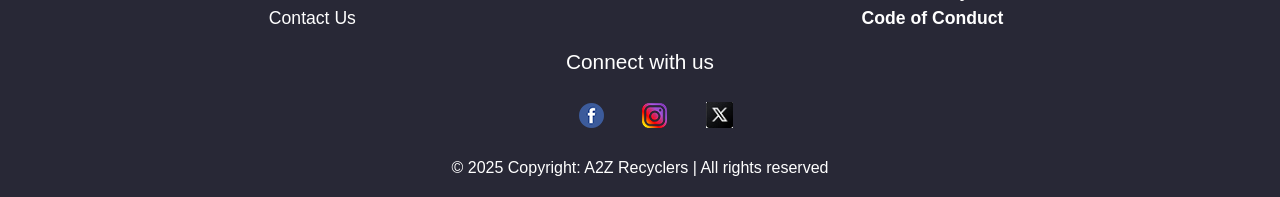
<file: house-tips.html>
<!DOCTYPE html>
<html lang="en">
<head>
    <meta charset="UTF-8">
    <meta name="viewport" content="width=device-width, initial-scale=1.0">
    <link rel="stylesheet" href="https://cdn.jsdelivr.net/npm/bootstrap@5.3.3/dist/css/bootstrap.min.css">
    <link rel="stylesheet" href="css/style.css">
    <link rel="stylesheet" href="https://fonts.googleapis.com/css2?family=Material+Symbols+Outlined:opsz,wght,FILL,GRAD@20..48,100..700,0..1,-50..200&icon_names=search" >
    
    <link rel="stylesheet" href="
https://maxcdn.bootstrapcdn.com/bootstrap/4.3.1/css/bootstrap.min.css">
 
    <link rel="stylesheet"
        href="https://use.fontawesome.com/releases/v5.7.0/css/all.css"
        integrity=
"sha384-lZN37f5QGtY3VHgisS14W3ExzMWZxybE1SJSEsQp9S+oqd12jhcu+A56Ebc1zFSJ"
        crossorigin="anonymous">   

    <title>A2Z recyclers</title>
</head>
<body>
  <div id="wrapper">
    <header id="home">
        <nav class="nav">
           <div class="nav-container">
              
                      <a href="index.html" class="nav-logo">
                        <img src="img/a2z-logo.jpg" id="logo" alt="A2Z Recyclers Logo"><span>A2Z Recyclers</span>
                      </a>
            
              
                   <input type="checkbox" id="menu-toggle">        
                    <label for="menu-toggle" class="hamburger"> 
                          <span class="bar"></span>            
                          <span class="bar"></span>            
                          <span class="bar"></span>                      
                    </label>

                    <ul class="nav-menu">
                         <li class="nav-item"><a href="index.html" class="nav-link">HOME</a></li>
                        <li class="nav-item"><a href="aboutus.html" class="nav-link">ABOUT US</a></li>
                        <li class="nav-item"><a href="mission.html" class="nav-link">MISSION</a></li>
                        <li class="nav-item"><a href="projects.html" class="nav-link">OUR WORK</a></li>
                        <li class="nav-item"><a href="contact.html" class="nav-link">CONTACT US</a></li>
                        <li  class="nav-item"><a href="login.html" class="nav-link">LOGIN</a></li>
                         <li class="nav-item"><a href="signup.html" class="nav-link">REGISTER</a></li>
                    </ul>
                    <iframe src="https://free.timeanddate.com/clock/i9xap5x3/n240/ftb/th8" class="clock-widget" style="border:0;"  ></iframe> 
           </div>   
       </nav>
 </header>
 <main  class="main">
    
    <div id="inner-wrapper2">
           <h1 class="house">Recycling Tips on  Household Waste</h1>
           <div class="recycle-tips">
                     <p> Your home is where you treasure the most valuable things in life. And there's nothing more putting-off than having your home cluttered with unused items that take away its charm.
                     However, you can always adopt a recycling habit to spruce up your living space.</p>
                     <p> Here are 4 easy recycling techniques to practice and give a refreshing touch to your home
                      </p>
              </div> 
           <section class="housetips-contents"  id="housetips-contents">
               <div class="housetip-content">  
                      <div class="home-paragraph" >                       
                      
                       <div>
                        <h2>Plastic Water Bottles</h2>
                       <p> Plastic water bottles are the worst enemy one can have indoors. People often dispose of plastic bottles irresponsibly after use and thus harm the environment. With a little use of creativity, plastic bottles can come to good use.</p>
                       <p> For instance, you can cut off the bottom halves of the plastic bottles and plant seedlings in them. These nifty plant-holders are easy to craft and will be a great addition to your garden space. 
                       </p>
                        <div class="house-tips">
                          <img src="img/house-bottles.jpg" class="recycle-pic"  alt="reuse image for household waste">
                        </div>
                       <h2>Aluminium Foil</h2>
                       <p>
                      
                        Aluminum foil has various uses in our daily lives and can be handy at times. However, their disadvantage, like that of unused plastic items, is that they are non-biodegradable.</p> <p>There are ways to upcycle and reuse aluminum foil, rather than disposing it off after one use - you can place the foil behind plants in the shade and use the foil as a reflector. 
                       </p>
                           
                            <h2>Recycling Tip</h2>
                            <div class="tips">
                            
                               
                                <p><a href="business-tips.html" class="tips">Recycling Business / Organisation waste</a></p>
                                 
                            </div>
                       </div>
                        
                    </div>
                    
              </div>      
              <div class="housetip-content" > 
                    <h2>Build an Eco-brick </h2>  
                    <p>Building an eco-brick is a creative and practical way to reuse non-recyclable plastic waste. By tightly packing clean, dry plastic into a plastic bottle, you can create a strong, reusable building block that helps reduce landfill waste  </p>
                    
                      <p> Thousands of plastic bottles end up lying in landfills every year as they can only be recycled a finite number of times. So rather than just throwing them away, you can use them to make nifty eco-bricks. These bricks can be used for making modular furniture, as a decorative item for your garden and a paperweight to name a few..</p>
                      
                         
                  <div class="house-tips"> 
                    <img src="img/house-paper.jpg" class="recycle-pic"  alt="recyle image for A2Z recycler">
                  </div>
                  <div>
                    
                      <h2> Reuse Your Home Delivered Newspaper </h2>
                   
                      <p>
                        If you're one of those people who gets their newspaper delivered regularly then this recycling technique is the best fit for you. Instead of stocking up on your old newspapers, you can use them as packing paper to wrap up your fragile items or gifts.
                       </p>
                        <p> You can also use a newspaper as a cleaning aid by mixing water and a splash of white vinegar to clean your window stains, effortlessly 
                       </p>
                 </div>
              </div>

         </section>
    </div>
 </main>

  <footer>
  <div class="footer-wrapper">
  <p>A2Z Recyclers acknowledges the Traditional Owners of Country accross Australia and recognises their continuing connection to land, waters, culture and community.
     We pay our respects to Elders past, present and emerging</p>
      <div  id="footer-links">
              <ul>
                         <li class="header-menus"><a href="index.html">Home</a></li>
                         <li class="header-menus"><a href="aboutus.html">About us</a></li>
                        <li class="header-menus"><a href="mission.html">Mission</a></li>
                        <li class="header-menus"><a href="projects.html">Our Work</a></li>
                        <li class="header-menus"><a href="contact.html">Contact Us</a></li>    
               </ul>
         <ul >
            <li><a href="security.html" class="util">Security Statement</a></li>
            <li><a href="privacy.html" class="util">Privacy Policy</a></li>
            <li><a href="terms.html" class="util">Terms and conditions</a></li>
            <li><a href="accessibility.html" class="util">Accessibility</a></li>
            <li><a href="conduct.html" class="util">Code of Conduct</a></li>
        </ul>
           
    </div>
      <div id="socials">
          <p  style="font-size:1.3rem; padding-top:1rem;">Connect with us </p>
          <ul class="social">
           
                <li><a href="https://www.facebook.com/A2Z-Recyclers"><img src="img/facebook_small.png"   alt="A2Z Recyclers facebook"  title="follow us on Facebook"></a></li>
                <li><a href="https://www.instagram.com/A2Z-Recyclers"><img src="img/instagram.png"   alt="A2Z Recyclers on Instagram"  title="follow us on Instagram"></a></li>
                <li><a href="https://www.X.com/A2Z-Recyclers"><img src="img/X.JPG"   alt="A2Z Recyclerson twitter"  title=" Tweets us"></a></li>
            </ul>     
             <p class="copyright">&copy; 2025 Copyright: A2Z Recyclers | All rights reserved </p>
         </div> 
      
    </div>
 </footer>
 </div>
    
</body>
</html>
</file>
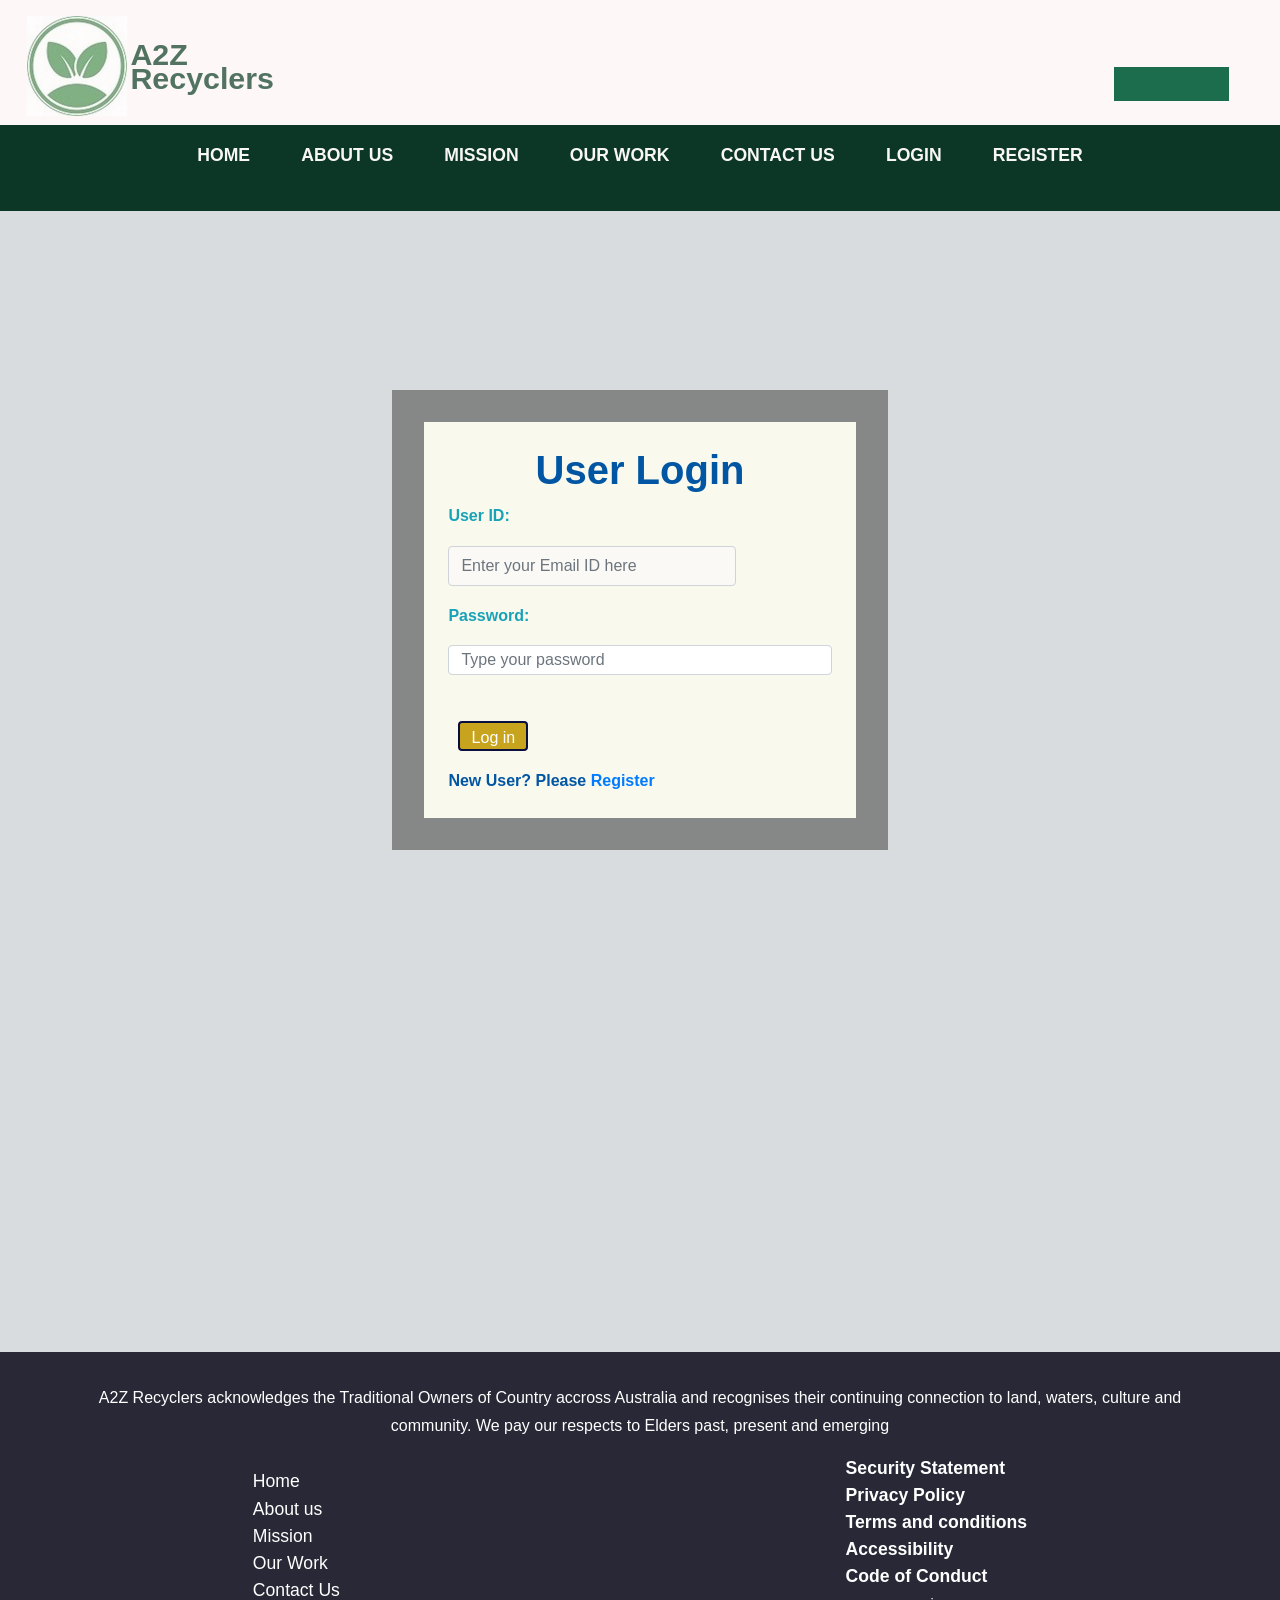
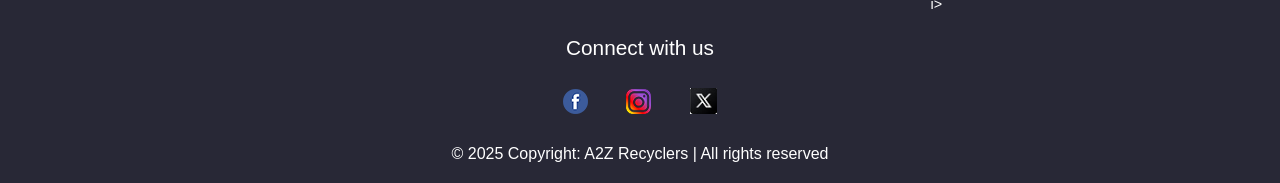
<file: login.html>
<!DOCTYPE html>
<html lang="en">
<head>
    <meta charset="UTF-8">
    <meta name="viewport" content="width=device-width, initial-scale=1.0">
     <link rel="stylesheet" href="https://cdn.jsdelivr.net/npm/bootstrap@4.0.0/dist/css/bootstrap.min.css"
     integrity="sha384-Gn5384xqQ1aoWXA+058RXPxPg6fy4IWvTNh0E263XmFcJlSAwiGgFAW/dAiS6JXm" crossorigin="anonymous">
     <script src="https://ajax.googleapis.com/ajax/libs/jquery/3.7.1/jquery.min.js"></script>
  <script src="https://maxcdn.bootstrapcdn.com/bootstrap/3.4.1/js/bootstrap.min.js"></script>

     <link rel="stylesheet" href="css/style.css">
    <title>Login</title>
</head>
<body id="login-page">
   
 <header id="home">
        <nav class="nav">
           <div class="nav-container">
              
                      <a href="index.html" class="nav-logo">
                        <img src="img/a2z-logo.jpg" id="logo" alt="A2Z Recyclers Logo"><span>A2Z Recyclers</span>
                      </a>
            
              
                   <input type="checkbox" id="menu-toggle">        
                    <label for="menu-toggle" class="hamburger"> 
                          <span class="bar"></span>            
                          <span class="bar"></span>            
                          <span class="bar"></span>                      
                    </label>

                    <ul class="nav-menu">
                        <li class="nav-item"><a href="index.html" class="nav-link">HOME</a></li>
                        <li class="nav-item"><a href="aboutus.html" class="nav-link">ABOUT US</a></li>
                        <li class="nav-item"><a href="mission.html" class="nav-link">MISSION</a></li>
                        <li class="nav-item"><a href="projects.html" class="nav-link">OUR WORK</a></li>
                        <li class="nav-item"><a href="contact.html" class="nav-link">CONTACT US</a></li>
                        <li  class="nav-item"><a href="login.html" class="nav-link">LOGIN</a></li>
                         <li class="nav-item"><a href="signup.html" class="nav-link">REGISTER</a></li>
                    </ul>
                    <iframe src="https://free.timeanddate.com/clock/i9xap5x3/n240/ftb/th8" class="clock-widget" style="border:0;"  ></iframe> 
           </div>   
       </nav>
 </header>
 <main class="main">
  <section id="login-section">
    <div class="login-page">
    <div class="container">
     <div id="login-row" class="row justify-content-center align-items-left">
     <div id="login-column" class="col-md-6">
    
     <div id="login-box" class="col-md-8">
    
     <div id="member">
            <form  action="community-support.html" id="member-login" class="form" method="post"  onsubmit="return validateLoginForm();" novalidate>
                 <h1 style="text-align:center;"> User Login</h1>   
 
                <div class="form-group">
                    <label for="email"  class="text-info">User ID: </label> 
                    <input type="email" name="email" id="email"  class="form-control" placeholder="Enter your Email ID here"  required>
                    <div class="invalid-feedback">
                        A valid email addres is required!
                    </div>
                </div> 
                
                <div class="form-group">
                    <label for="password" class="text-info">Password:</label><br>
                    <input type="password" name="password" id="password" class="form-control" placeholder="Type your password" required>
                    <div class="invalid-feedback">
                        A valid password is required! It should be 8 to 15 characters length,one uppercase, one lowercase, one number, one special character
                    </div>
                </div>
                <div class="form-group">
                    <input type="submit" name="submit" class="btn btn-info btn-md" value="Log in">
                </div>
                <div> New User? Please<a href="signup.html"> Register</a> </div>
            </form> 
        </div>
         
      </div>
        
    </div>
  </div>
</div>
</div>
 </section>
 </main>
 <footer>
  <div class="footer-wrapper">
  <p>A2Z Recyclers acknowledges the Traditional Owners of Country accross Australia and recognises their continuing connection to land, waters, culture and community.
     We pay our respects to Elders past, present and emerging</p>
      <div  id="footer-links">
              <ul>
                         <li class="header-menus"><a href="index.html">Home</a></li>
                         <li class="header-menus"><a href="aboutus.html">About us</a></li>
                        <li class="header-menus"><a href="mission.html">Mission</a></li>
                        <li class="header-menus"><a href="projects.html">Our Work</a></li>
                        <li class="header-menus"><a href="contact.html">Contact Us</a></li>    
               </ul>
         <ul >
            <li><a href="security.html" class="util">Security Statement</a></li>
            <li><a href="privacy.html" class="util">Privacy Policy</a></li>
            <li><a href="terms.html" class="util">Terms and conditions</a></li>
            <li><a href="accessibility.html" class="util">Accessibility</a></li>
            <li><a href="conduct.html" class="util">Code of Conduct</a></li>i>
        </ul>
           
    </div>
      <div id="socials">
          <p  style="font-size:1.3rem; padding-top:1rem;">Connect with us </p>
          <ul class="social">
           
                <li><a href="https://www.facebook.com/A2Z-Recyclers"><img src="img/facebook_small.png"   alt="A2Z Recyclers facebook"  title="follow us on Facebook"></a></li>
                <li><a href="https://www.instagram.com/A2Z-Recyclers"><img src="img/instagram.png"   alt="A2Z Recyclers on Instagram"  title="follow us on Instagram"></a></li>
                <li><a href="https://www.X.com/A2Z-Recyclers"><img src="img/X.JPG"   alt="A2Z Recyclerson twitter"  title=" Tweets us"></a></li>
            </ul>     
             <p class="copyright">&copy; 2025 Copyright: A2Z Recyclers | All rights reserved </p>
         </div> 
    </div>
 </footer>

    <script src="js/validation.js"></script>
   
</body>
</html>
</file>
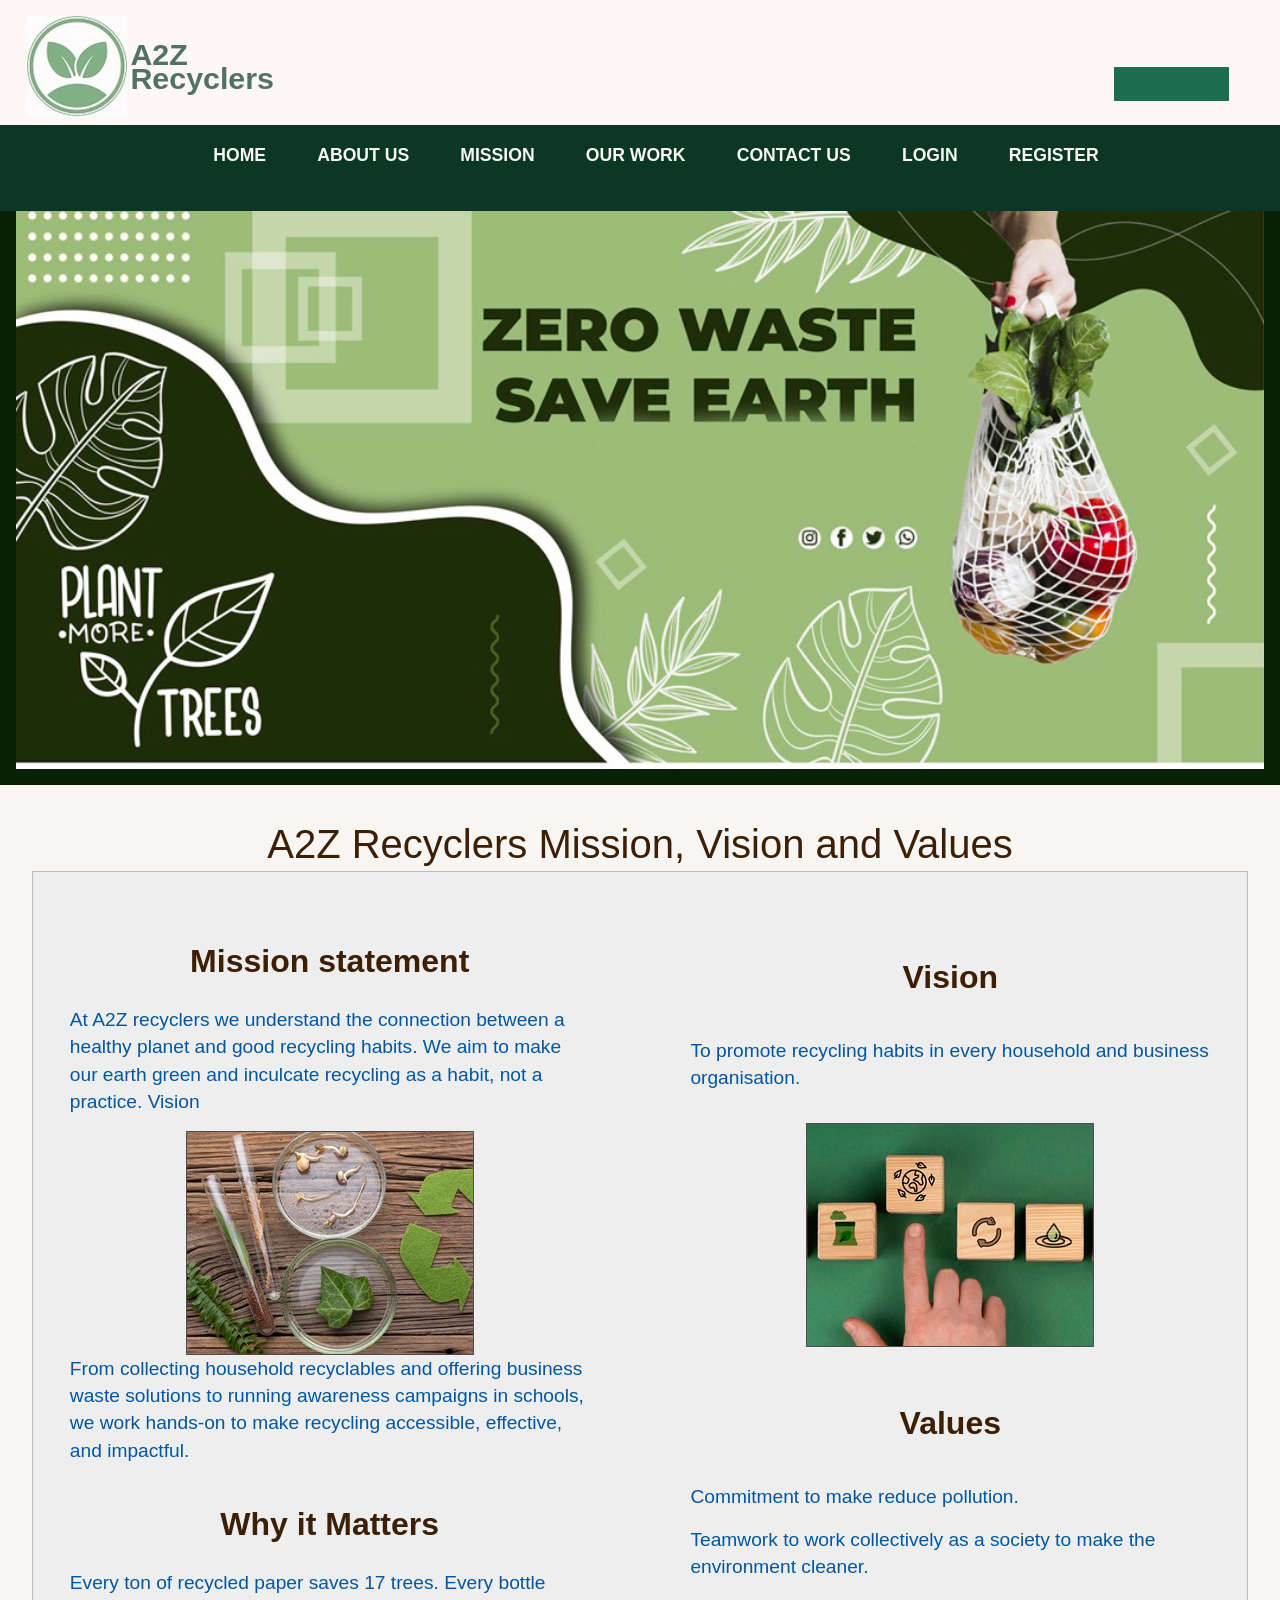
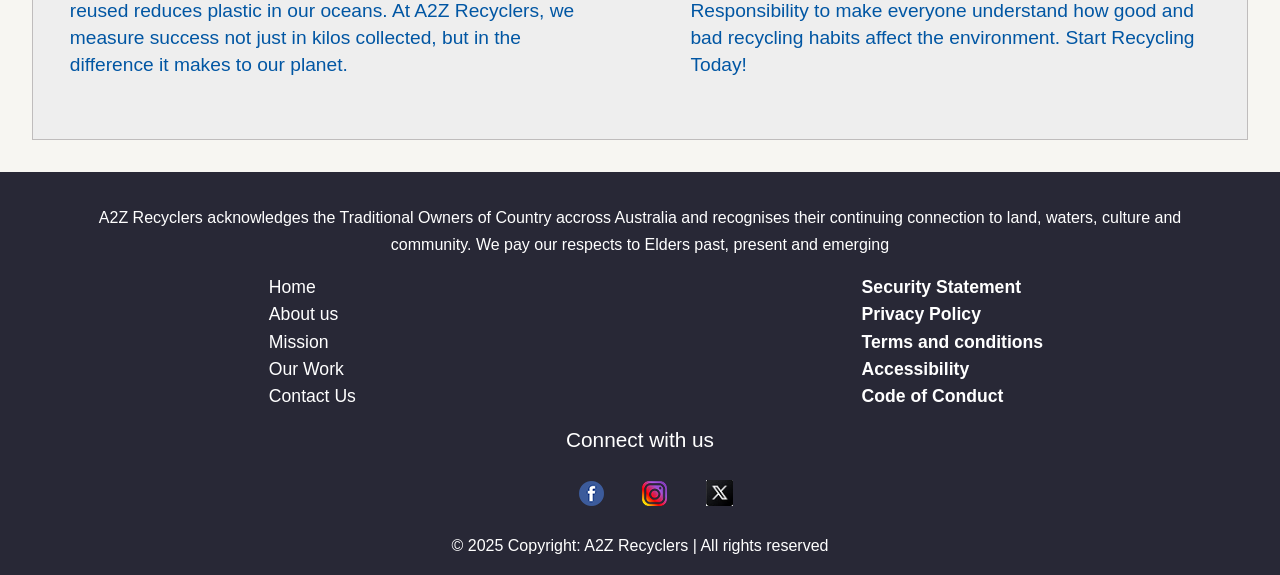
<file: mission.html>
<!DOCTYPE html>
<html lang="en">
<head>
    <meta charset="UTF-8">
    <meta name="viewport" content="width=device-width, initial-scale=1.0">
    <link rel="stylesheet" href="https://cdn.jsdelivr.net/npm/bootstrap@5.3.3/dist/css/bootstrap.min.css">
    <link rel="stylesheet" href="css/style.css">
    <link rel="stylesheet" href="https://fonts.googleapis.com/css2?family=Material+Symbols+Outlined:opsz,wght,FILL,GRAD@20..48,100..700,0..1,-50..200&icon_names=search" >
    
    <link rel="stylesheet" href="
https://maxcdn.bootstrapcdn.com/bootstrap/4.3.1/css/bootstrap.min.css">
 
    <link rel="stylesheet"
        href="https://use.fontawesome.com/releases/v5.7.0/css/all.css"
        integrity=
"sha384-lZN37f5QGtY3VHgisS14W3ExzMWZxybE1SJSEsQp9S+oqd12jhcu+A56Ebc1zFSJ"
        crossorigin="anonymous">   

    <title>A2Z recyclers Mission Page</title>
</head>
<body>
  <div id="wrapper">
    <header id="home">
        <nav class="nav">
           <div class="nav-container">
              
                      <a href="index.html" class="nav-logo">
                        <img src="img/a2z-logo.jpg" id="logo" alt="A2Z Recyclers Logo"><span>A2Z Recyclers</span>
                      </a>
            
              
                   <input type="checkbox" id="menu-toggle">        
                    <label for="menu-toggle" class="hamburger"> 
                          <span class="bar"></span>            
                          <span class="bar"></span>            
                          <span class="bar"></span>                      
                    </label>

                    <ul class="nav-menu">
                         <li class="nav-item"><a href="index.html" class="nav-link">HOME</a></li>
                        <li class="nav-item"><a href="aboutus.html" class="nav-link">ABOUT US</a></li>
                        <li class="nav-item"><a href="mission.html" class="nav-link">MISSION</a></li>
                        <li class="nav-item"><a href="projects.html" class="nav-link">OUR WORK</a></li>
                        <li class="nav-item"><a href="contact.html" class="nav-link">CONTACT US</a></li>
                        <li  class="nav-item"><a href="login.html" class="nav-link">LOGIN</a></li>
                         <li class="nav-item"><a href="signup.html" class="nav-link">REGISTER</a></li>
                    </ul>
                    <iframe src="https://free.timeanddate.com/clock/i9xap5x3/n240/ftb/th8" class="clock-widget" style="border:0;"  ></iframe> 
           </div>   
       </nav>
</header>
<main class="main">             
    <section class="mission" id="mission">
            <div class="mission-banner">
                <img src="img/mission-banner.jpg" id="missn-banner" alt="about us page banner picture">
            </div>
           <div id="inner-wrapper2">
                     
           <h1>A2Z Recyclers Mission, Vision and Values</h1>
           <div class="mission-contents"  id="mission-contents">
                           <div class="msn-content">  
                                             
                                <h2>Mission statement </h2>
                                <p>  
                                    At A2Z recyclers we understand the connection between a healthy planet and good recycling habits. We aim to make our earth green and inculcate recycling as a habit, not a practice.
                                    Vision
                                 </p>
                     
                           
                                     <img src="img/missionpic1.jpg"   class="mission-pic"  alt="reuse image for A2Z recycler">
                                
                                        <p>
                                            From collecting household recyclables and offering business waste solutions to running awareness campaigns in schools, we work hands-on to make recycling accessible, effective, and impactful.
                                        </p>
                                        <h2>Why it Matters</h2>
                                        <p>
                                            Every ton of recycled paper saves 17 trees. Every bottle reused reduces plastic in our oceans. At A2Z Recyclers, we measure success not just in kilos collected, but in the difference it makes to our planet.
                                        </p>
                                    
                             </div>
                        
                         
                         <div class="msn-content" > 
                        
                                        <h2> Vision</h2>
                                        <p>To promote recycling habits in every household and business organisation.</p>
                                        
                                            <img src="img/missionpic2.jpg"   class="mission-pic"  alt="reuse image for A2Z recycler">
                                        
                                    
                                            <h2> Values</h2>  
                                     <div>
                        
                                          <p>Commitment  to make reduce pollution.</p>
                                           <p>Teamwork to work collectively as a society to make the environment cleaner.</p>
                                          <p> 
                                                Responsibility to make everyone understand how good and bad recycling habits affect the environment. 
                                                Start Recycling Today!
                                           </p>
                            
                                       </div> 
                           
                       </div>
             </div>
     </div>
    
        
      
    </section>
 </main>

 <footer>
  <div class="footer-wrapper">
  <p>A2Z Recyclers acknowledges the Traditional Owners of Country accross Australia and recognises their continuing connection to land, waters, culture and community.
     We pay our respects to Elders past, present and emerging</p>
      <div  id="footer-links">
              <ul>
                         <li class="header-menus"><a href="index.html">Home</a></li>
                         <li class="header-menus"><a href="aboutus.html">About us</a></li>
                        <li class="header-menus"><a href="mission.html">Mission</a></li>
                        <li class="header-menus"><a href="projects.html">Our Work</a></li>
                        <li class="header-menus"><a href="contact.html">Contact Us</a></li>    
               </ul>
         <ul >
            <li><a href="security.html" class="util">Security Statement</a></li>
            <li><a href="privacy.html" class="util">Privacy Policy</a></li>
            <li><a href="terms.html" class="util">Terms and conditions</a></li>
            <li><a href="accessibility.html" class="util">Accessibility</a></li>
            <li><a href="conduct.html" class="util">Code of Conduct</a></li>
        </ul>
          
    </div>
      <div id="socials">
          <p  style="font-size:1.3rem; padding-top:1rem;">Connect with us </p>
          <ul class="social">
           
                <li><a href="https://www.facebook.com/A2Z-Recyclers"><img src="img/facebook_small.png"   alt="A2Z Recyclers facebook"  title="follow us on Facebook"></a></li>
                <li><a href="https://www.instagram.com/A2Z-Recyclers"><img src="img/instagram.png"   alt="A2Z Recyclers on Instagram"  title="follow us on Instagram"></a></li>
                <li><a href="https://www.X.com/A2Z-Recyclers"><img src="img/X.JPG"   alt="A2Z Recyclerson twitter"  title=" Tweets us"></a></li>
            </ul>     
             <p class="copyright">&copy; 2025 Copyright: A2Z Recyclers | All rights reserved </p>
         </div> 
    </div>
 </footer>
 </div>
    
</body>
</html>
</file>
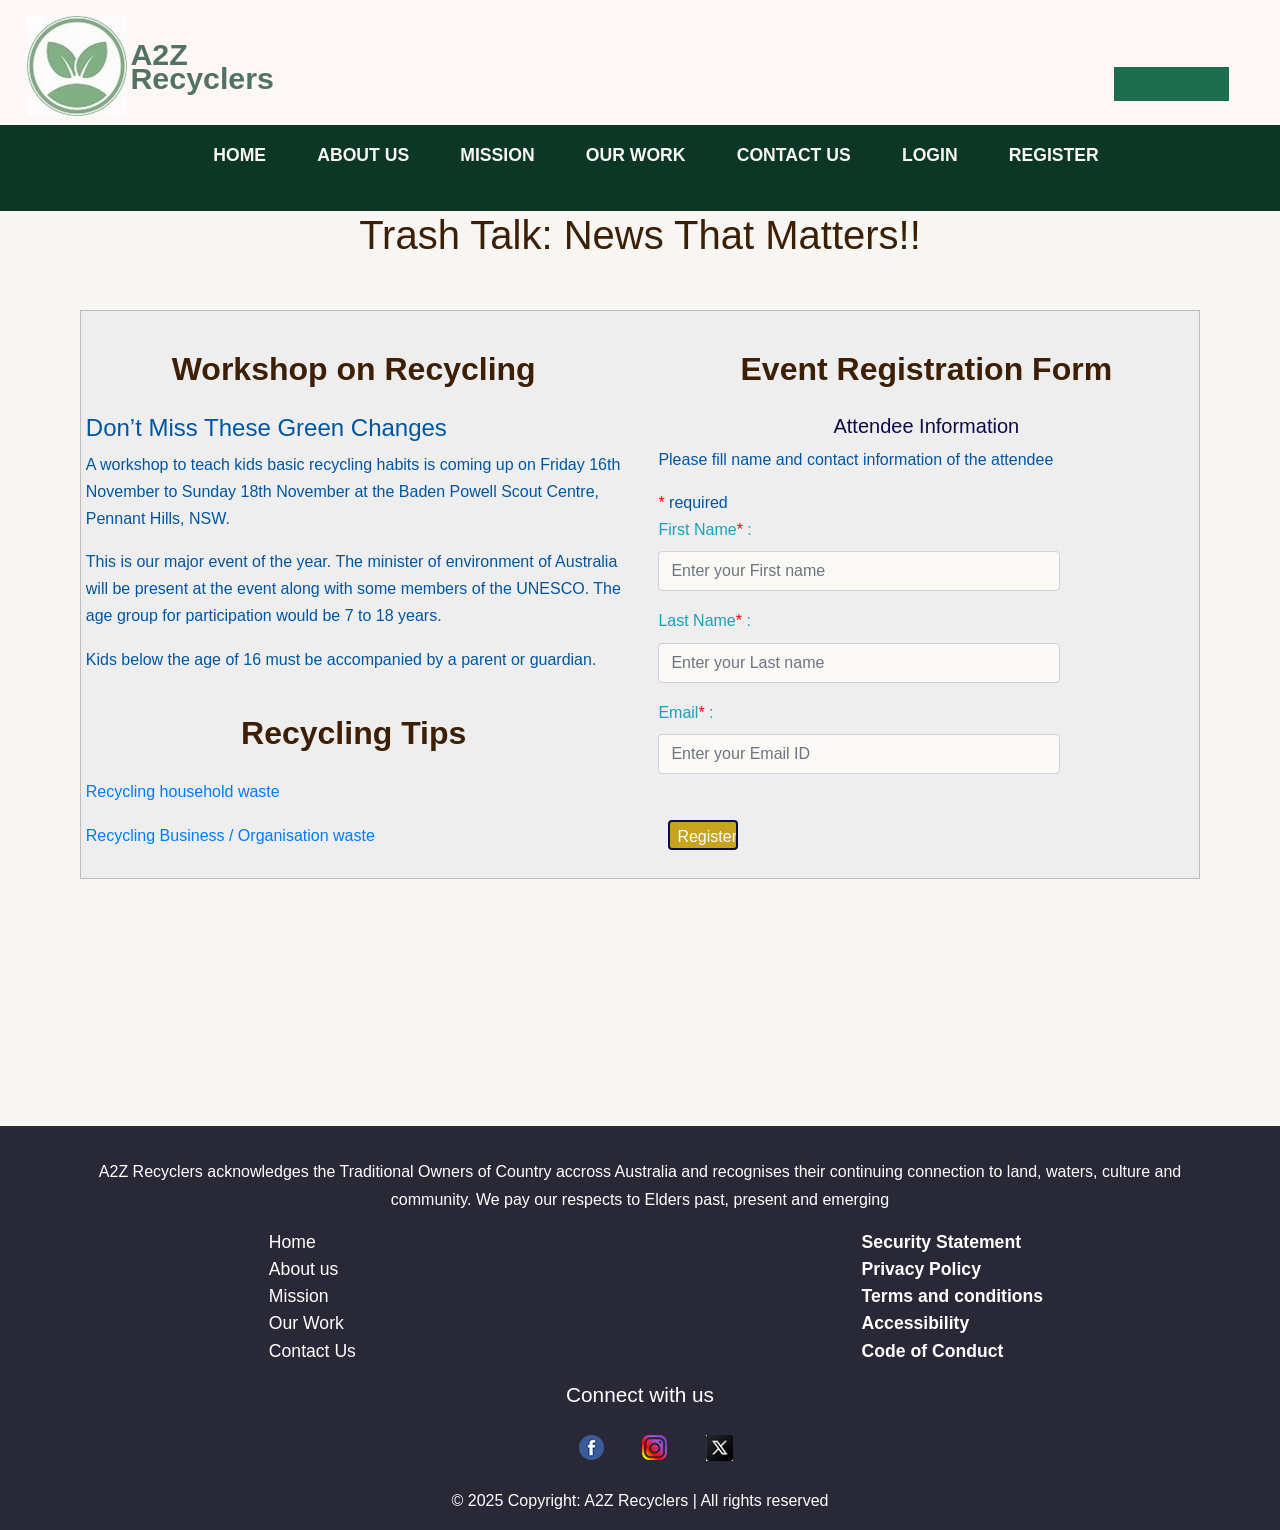
<file: news.html>
<!DOCTYPE html>
<html lang="en">
<head>
    <meta charset="UTF-8">
    <meta name="viewport" content="width=device-width, initial-scale=1.0">
    <link rel="stylesheet" href="https://cdn.jsdelivr.net/npm/bootstrap@5.3.3/dist/css/bootstrap.min.css">
    <link rel="stylesheet" href="css/style.css">
    <link rel="stylesheet" href="https://fonts.googleapis.com/css2?family=Material+Symbols+Outlined:opsz,wght,FILL,GRAD@20..48,100..700,0..1,-50..200&icon_names=search" >
    
    <link rel="stylesheet" href="
https://maxcdn.bootstrapcdn.com/bootstrap/4.3.1/css/bootstrap.min.css">
 
    <link rel="stylesheet"
        href="https://use.fontawesome.com/releases/v5.7.0/css/all.css"
        integrity=
"sha384-lZN37f5QGtY3VHgisS14W3ExzMWZxybE1SJSEsQp9S+oqd12jhcu+A56Ebc1zFSJ"
        crossorigin="anonymous">   

    <title>Contact Us</title>
</head>
<body>
  <div id="wrapper">
    <header id="home">
        <nav class="nav">
           <div class="nav-container">
              
                      <a href="index.html" class="nav-logo">
                        <img src="img/a2z-logo.jpg" id="logo" alt="A2Z Recyclers Logo"><span>A2Z Recyclers</span>
                      </a>
            
                   <input type="checkbox" id="menu-toggle">        
                    <label for="menu-toggle" class="hamburger"> 
                          <span class="bar"></span>            
                          <span class="bar"></span>            
                          <span class="bar"></span>                      
                    </label>

                    <ul class="nav-menu">
                         <li class="nav-item"><a href="index.html" class="nav-link">HOME</a></li>
                        <li class="nav-item"><a href="aboutus.html" class="nav-link">ABOUT US</a></li>
                        <li class="nav-item"><a href="mission.html" class="nav-link">MISSION</a></li>
                        <li class="nav-item"><a href="projects.html" class="nav-link">OUR WORK</a></li>
                        <li class="nav-item"><a href="contact.html" class="nav-link">CONTACT US</a></li>
                        <li  class="nav-item"><a href="login.html" class="nav-link">LOGIN</a></li>
                         <li class="nav-item"><a href="signup.html" class="nav-link">REGISTER</a></li>
                    </ul>
                    <iframe src="https://free.timeanddate.com/clock/i9xap5x3/n240/ftb/th8" class="clock-widget" style="border:0;"  ></iframe> 
           </div>   
       </nav>
 </header>
<main class="main">
   <div id="inner-wrapper2">
    <h1>Trash Talk: News That Matters!!</h1>
    <section id="news" > 
       
        <div class="news-contents" id="news-contents">      
        
              <div class="new-content">  
                 <h2>Workshop on Recycling</h2>    
                 <h4>Don’t Miss These Green Changes</h4>
                    <p>
                        A workshop to teach kids basic recycling habits is coming up on Friday 16th November to Sunday 18th November at the Baden Powell Scout Centre, Pennant Hills, NSW.
                    </p>
                    <p> This is our major event of the year. The minister of environment of Australia will be present at the event along with some members of the UNESCO. The age group for participation would be 7 to 18 years.
                        </p>
                     <p>Kids below the age of 16 must be accompanied by a parent or guardian. </p>
                    
                    
                        <h2>Recycling Tips</h2>
                            <div class="tips">
                            
                                <p><a href="household-tips" class="tips">Recycling household waste</a></p>
                                <p><a href="business-tips" class="tips">Recycling Business / Organisation waste</a></p>
                                 
                            </div>
            </div>
                 
          <div class="new-content">
            
                  <h2>Event Registration Form</h2>
                  <h5 style="text-align: center;">Attendee Information</h5>
                    <p>
                    Please fill name and contact information of the attendee 
                    </p>
                    <div><span>* </span>required </div>
             <form  action="news.html" id="register-form" class="form" method="post" onsubmit="return validateSignUpForm();" novalidate>
                  
                 <div class="form-group">
                    
                        <label for="fname" class="text-info">First Name<span>* </span>:</label>
                        <input type="text" name="fname" id="fname" class="form-control" placeholder="Enter your First name" required>
                        <div class="invalid-feedback">
                        <p>First Name cannot be empty! Contains only alpha characters </p> 
                        </div>
                  </div>
                   <div class="form-group">
                        <label for="lname" class="text-info">Last Name<span>* </span>:</label>
                        <input type="text" name="lname" id="lname" class="form-control"  placeholder="Enter your Last name" required>
                        <div class="invalid-feedback">
                            Last Name canot be empty! 
                        </div>
                    </div>
                     <div class="form-group">
                            <label for="email"  class="text-info">Email<span>* </span>: </label> 
                            <input type="email" name="email" id="email"  class="form-control"  placeholder="Enter your Email ID" required> 
                            <div class="invalid-feedback">
                                A valid email addres is required!
                            </div>
                      </div>
                      <div class="form-group">
                            <input type="submit" name="submit" class="btn btn-info btn-md" value="Register">
                       </div>
              </form>
                   
        </div>
     </div>
               </section>
            </div>
    
 </main>
  <footer>
  <div class="footer-wrapper">
  <p>A2Z Recyclers acknowledges the Traditional Owners of Country accross Australia and recognises their continuing connection to land, waters, culture and community.
     We pay our respects to Elders past, present and emerging</p>
      <div  id="footer-links">
              <ul>
                         <li class="header-menus"><a href="index.html">Home</a></li>
                         <li class="header-menus"><a href="aboutus.html">About us</a></li>
                        <li class="header-menus"><a href="mission.html">Mission</a></li>
                        <li class="header-menus"><a href="projects.html">Our Work</a></li>
                        <li class="header-menus"><a href="contact.html">Contact Us</a></li>    
               </ul>
         <ul >
            <li><a href="security.html" class="util">Security Statement</a></li>
            <li><a href="privacy.html" class="util">Privacy Policy</a></li>
            <li><a href="terms.html" class="util">Terms and conditions</a></li>
            <li><a href="accessibility.html" class="util">Accessibility</a></li>
           <li><a href="conduct.html" class="util">Code of Conduct</a></li>
        </ul>
          
    </div>
      <div id="socials">
          <p  style="font-size:1.3rem; padding-top:1rem;">Connect with us </p>
          <ul class="social">
           
                <li><a href="https://www.facebook.com/A2Z-Recyclers"><img src="img/facebook_small.png"   alt="A2Z Recyclers facebook"  title="follow us on Facebook"></a></li>
                <li><a href="https://www.instagram.com/A2Z-Recyclers"><img src="img/instagram.png"   alt="A2Z Recyclers on Instagram"  title="follow us on Instagram"></a></li>
                <li><a href="https://www.X.com/A2Z-Recyclers"><img src="img/X.JPG"   alt="A2Z Recyclerson twitter"  title=" Tweets us"></a></li>
            </ul>     
             <p class="copyright">&copy; 2025 Copyright: A2Z Recyclers | All rights reserved </p>
         </div> 
    </div>
 </footer>
 </div>
  <script src="js/validation.js"></script>  
  
</body>
</html>
</file>
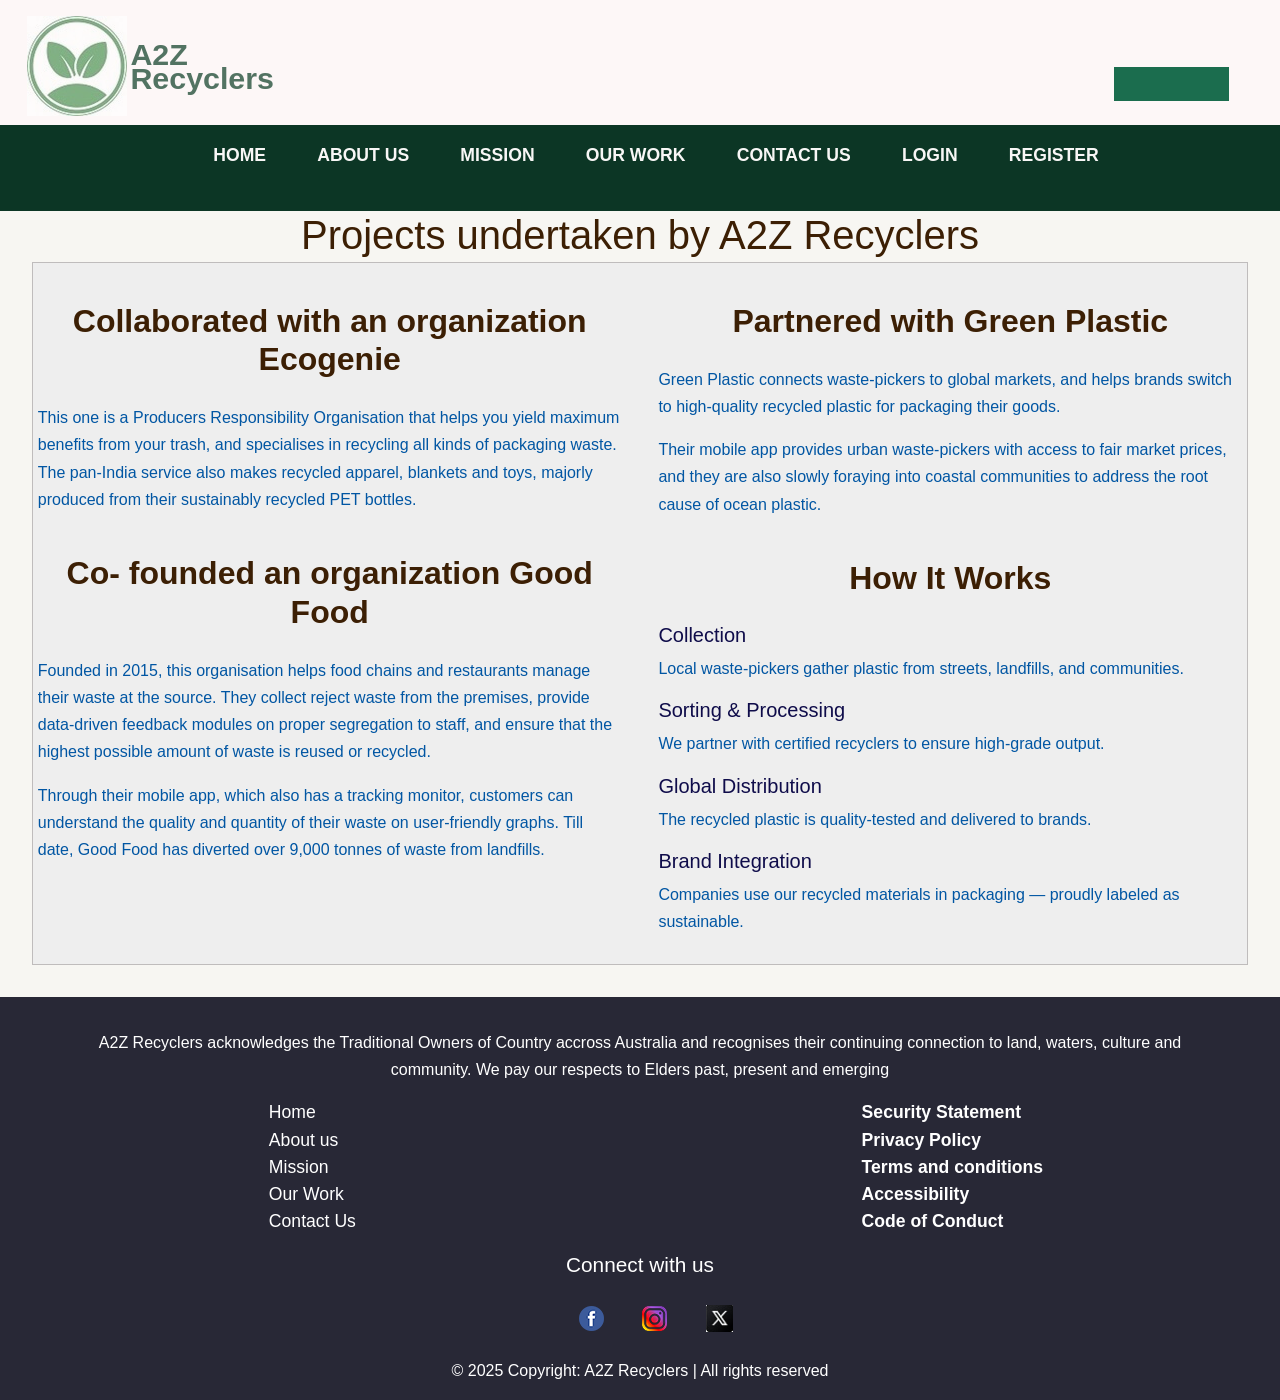
<file: projects.html>
<!DOCTYPE html>
<html lang="en">
<head>
    <meta charset="UTF-8">
    <meta name="viewport" content="width=device-width, initial-scale=1.0">
    <link rel="stylesheet" href="https://cdn.jsdelivr.net/npm/bootstrap@5.3.3/dist/css/bootstrap.min.css">
    <link rel="stylesheet" href="css/style.css">
    <link rel="stylesheet" href="https://fonts.googleapis.com/css2?family=Material+Symbols+Outlined:opsz,wght,FILL,GRAD@20..48,100..700,0..1,-50..200&icon_names=search" >
    
    <link rel="stylesheet" href="
https://maxcdn.bootstrapcdn.com/bootstrap/4.3.1/css/bootstrap.min.css">
 
    <link rel="stylesheet"
        href="https://use.fontawesome.com/releases/v5.7.0/css/all.css"
        integrity=
"sha384-lZN37f5QGtY3VHgisS14W3ExzMWZxybE1SJSEsQp9S+oqd12jhcu+A56Ebc1zFSJ"
        crossorigin="anonymous">   

    <title>Contact Us</title>
</head>
<body>
  <div id="wrapper">
    <header id="home">
        <nav class="nav">
           <div class="nav-container">
              
                      <a href="index.html" class="nav-logo">
                        <img src="img/a2z-logo.jpg" id="logo" alt="A2Z Recyclers Logo"><span>A2Z Recyclers</span>
                      </a>
            
                   <input type="checkbox" id="menu-toggle">        
                    <label for="menu-toggle" class="hamburger"> 
                          <span class="bar"></span>            
                          <span class="bar"></span>            
                          <span class="bar"></span>                      
                    </label>

                    <ul class="nav-menu">
                         <li class="nav-item"><a href="index.html" class="nav-link">HOME</a></li>
                        <li class="nav-item"><a href="aboutus.html" class="nav-link">ABOUT US</a></li>
                        <li class="nav-item"><a href="mission.html" class="nav-link">MISSION</a></li>
                        <li class="nav-item"><a href="projects.html" class="nav-link">OUR WORK</a></li>
                        <li class="nav-item"><a href="contact.html" class="nav-link">CONTACT US</a></li>
                        <li  class="nav-item"><a href="login.html" class="nav-link">LOGIN</a></li>
                         <li class="nav-item"><a href="signup.html" class="nav-link">REGISTER</a></li>
                    </ul>
                    <iframe src="https://free.timeanddate.com/clock/i9xap5x3/n240/ftb/th8" class="clock-widget" style="border:0;"  ></iframe> 
           </div>   
       </nav>
 </header>
<main class="main"> 
<div id="inner-wrapper2">
     <h1> Projects undertaken by A2Z Recyclers</h1> 
 <section id="contact" > 
       
    <div class="project-contents" id="projects-contents"> 
        <div class="project-content">      
           <h2>Collaborated with an organization Ecogenie</h2>
                    
   
             <p>	
             This one is a Producers Responsibility Organisation that helps you yield maximum benefits from your trash, and specialises in recycling all kinds of packaging waste. The pan-India service also makes recycled apparel, blankets and toys, majorly produced from their sustainably recycled PET bottles.  
             </p>
                 <h2>Co- founded an organization Good Food</h2>
             <p>
                       
             Founded in 2015, this organisation helps food chains and restaurants manage their waste at the source. They collect reject waste from the premises, provide data-driven feedback modules on proper segregation to staff, and ensure that the highest possible amount of waste is reused or recycled.
             <p>
               <p> 
             Through their mobile app, which also has a tracking monitor, customers can understand the quality and quantity of their waste on user-friendly graphs. Till date, Good Food has diverted over 9,000 tonnes of waste from landfills. 
             </p>
  
      </div>
    
       <div class="project-content">
      <h2>Partnered with Green Plastic</h2>
            <p>	
          Green Plastic connects waste-pickers to global markets, and helps brands switch to high-quality recycled plastic for packaging their goods.
            </p>
            <p>
                Their mobile app provides urban waste-pickers with access to fair market prices, and they are also slowly foraying into coastal communities to address the root cause of ocean plastic.
            </p> 
                    <h2>How It Works</h2>
      
            <h5>Collection</h5>
            <p>Local waste-pickers gather plastic from streets, landfills, and communities.</p>

            <h5>Sorting & Processing</h5>
            <p>We partner with certified recyclers to ensure high-grade output.</p>

            <h5>Global Distribution</h5>
            <p>The recycled plastic is quality-tested and delivered to brands.</p>

            <h5>Brand Integration</h5>
            <p>Companies use our recycled materials in packaging — proudly labeled as sustainable.</p>
        </div>
    </div>

</section>
</div>
 </main>
  <footer>
  <div class="footer-wrapper">
  <p>A2Z Recyclers acknowledges the Traditional Owners of Country accross Australia and recognises their continuing connection to land, waters, culture and community.
     We pay our respects to Elders past, present and emerging</p>
      <div  id="footer-links">
              <ul>
                         <li class="header-menus"><a href="index.html">Home</a></li>
                         <li class="header-menus"><a href="aboutus.html">About us</a></li>
                        <li class="header-menus"><a href="mission.html">Mission</a></li>
                        <li class="header-menus"><a href="projects.html">Our Work</a></li>
                        <li class="header-menus"><a href="contact.html">Contact Us</a></li>    
               </ul>
         <ul >
            <li><a href="security.html" class="util">Security Statement</a></li>
            <li><a href="privacy.html" class="util">Privacy Policy</a></li>
            <li><a href="terms.html" class="util">Terms and conditions</a></li>
            <li><a href="accessibility.html" class="util">Accessibility</a></li>
            <li><a href="conduct.html" class="util">Code of Conduct</a></li>
        </ul>
            
    </div>
      <div id="socials">
          <p  style="font-size:1.3rem; padding-top:1rem;">Connect with us </p>
          <ul class="social">
           
                <li><a href="https://www.facebook.com/A2Z-Recyclers"><img src="img/facebook_small.png"   alt="A2Z Recyclers facebook"  title="follow us on Facebook"></a></li>
                <li><a href="https://www.instagram.com/A2Z-Recyclers"><img src="img/instagram.png"   alt="A2Z Recyclers on Instagram"  title="follow us on Instagram"></a></li>
                <li><a href="https://www.X.com/A2Z-Recyclers"><img src="img/X.JPG"   alt="A2Z Recyclerson twitter"  title=" Tweets us"></a></li>
            </ul>     
             <p class="copyright">&copy; 2025 Copyright: A2Z Recyclers | All rights reserved </p>
         </div> 
    </div>
 </footer>
 </div>
 <script src="js/validation.js"></script>      
 <!--- <script src="js/validation.js"></script>    -->
</body>
</html>
</file>
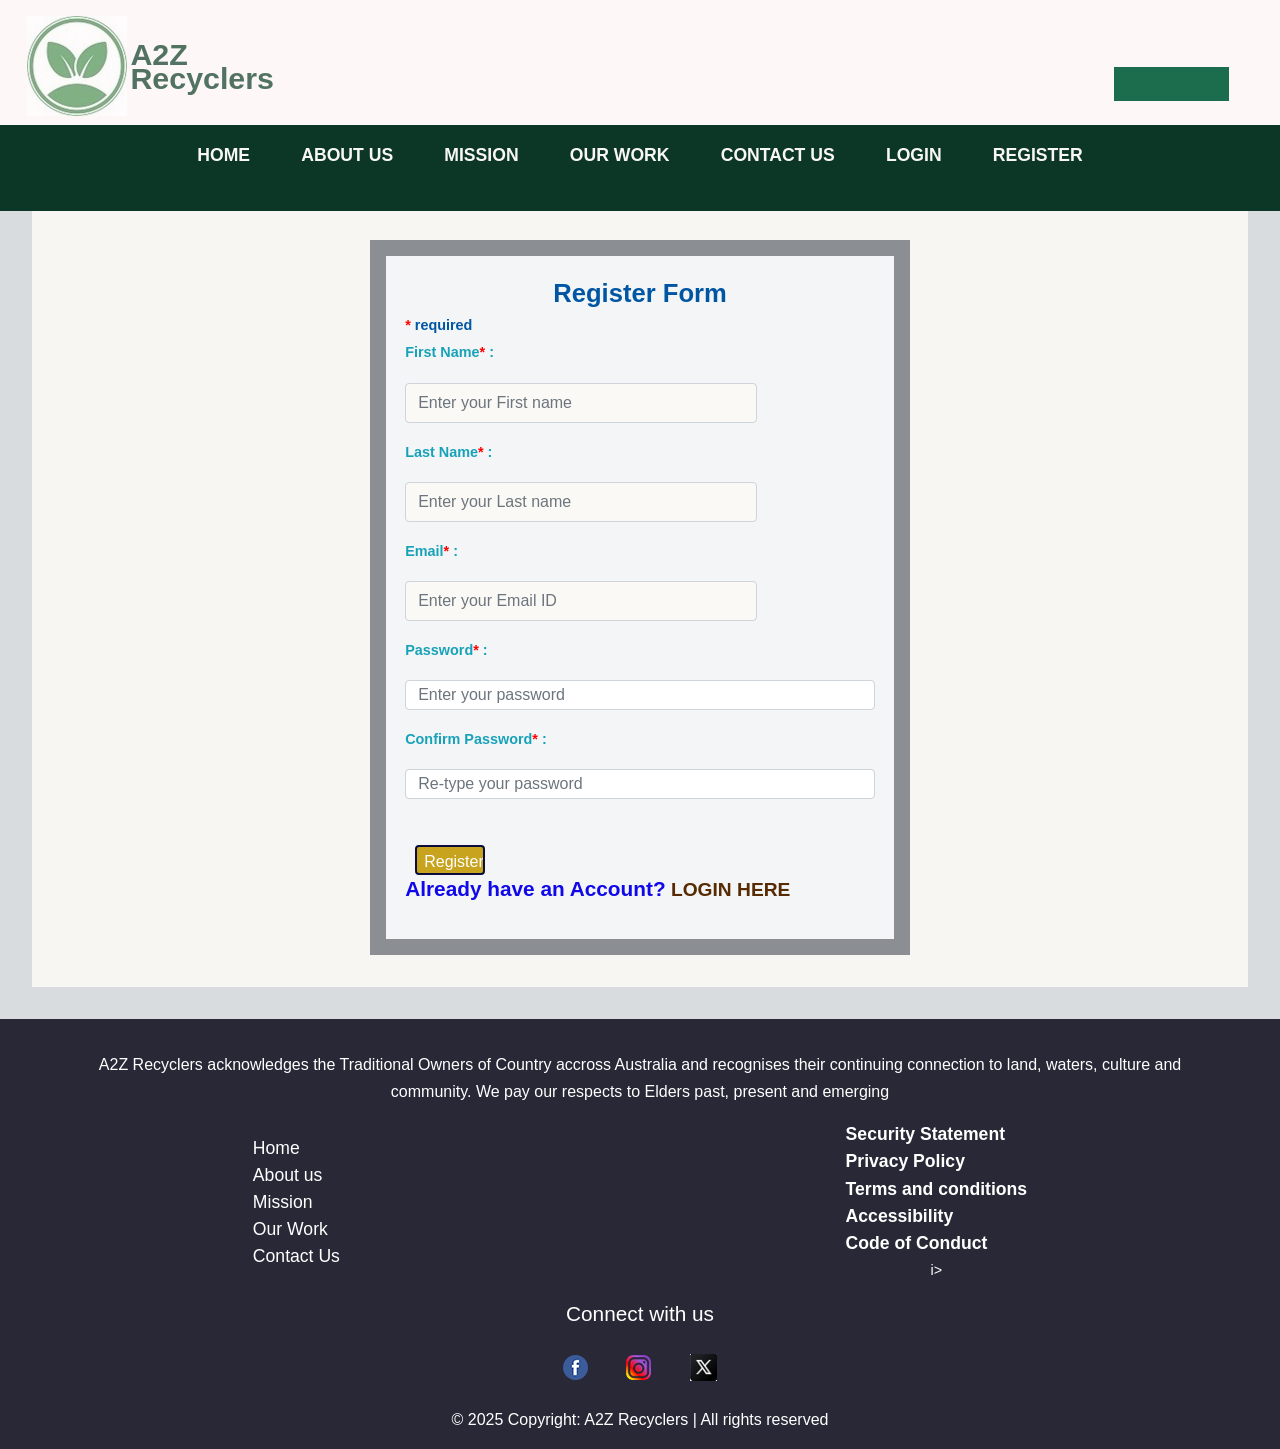
<file: signup.html>
<!DOCTYPE html>
<html lang="en">
<head>
    <meta charset="UTF-8">
    <meta name="viewport" content="width=device-width, initial-scale=1.0">
    <link rel="stylesheet" href="https://cdn.jsdelivr.net/npm/bootstrap@4.0.0/dist/css/bootstrap.min.css"
     integrity="sha384-Gn5384xqQ1aoWXA+058RXPxPg6fy4IWvTNh0E263XmFcJlSAwiGgFAW/dAiS6JXm" crossorigin="anonymous">
     <script src="https://ajax.googleapis.com/ajax/libs/jquery/3.7.1/jquery.min.js"></script>
  <script src="https://maxcdn.bootstrapcdn.com/bootstrap/3.4.1/js/bootstrap.min.js"></script>
          <link rel="stylesheet" href="css/style.css">
    <title>Register </title>
</head>
<body>
      <header id="home">
        <nav class="nav">
           <div class="nav-container">
              
                      <a href="index.html" class="nav-logo">
                        <img src="img/a2z-logo.jpg" id="logo" alt="A2Z Recyclers Logo"><span>A2Z Recyclers</span>
                      </a>
            
              
                   <input type="checkbox" id="menu-toggle">        
                    <label for="menu-toggle" class="hamburger"> 
                          <span class="bar"></span>            
                          <span class="bar"></span>            
                          <span class="bar"></span>                      
                    </label>

                    <ul class="nav-menu">
                        <li class="nav-item"><a href="index.html" class="nav-link">HOME</a></li>
                        <li class="nav-item"><a href="aboutus.html" class="nav-link">ABOUT US</a></li>
                        <li class="nav-item"><a href="mission.html" class="nav-link">MISSION</a></li>
                        <li class="nav-item"><a href="projects.html" class="nav-link">OUR WORK</a></li>
                        <li class="nav-item"><a href="contact.html" class="nav-link">CONTACT US</a></li>
                        <li  class="nav-item"><a href="login.html" class="nav-link">LOGIN</a></li>
                         <li class="nav-item"><a href="signup.html" class="nav-link">REGISTER</a></li>
                    </ul>
                     <iframe src="https://free.timeanddate.com/clock/i9xap5x3/n240/ftb/th8" class="clock-widget" style="border:0;"  ></iframe> 
           </div>   
         </nav>
     </header>
       <section id="register-section">
        <div id="inner-wrapper2">
        <div class="container">
          
        <div id="register-row" class="row justify-content-center align-items-center">
        <div id="register-column" class="col-md-6">

        <div id="register" class="col-md-12">
        <form  action="login.php" id="register-form" class="form" method="post" onsubmit="return validateSignUpForm();" novalidate>
            <h1 style="font-size:1.6rem; text-align: center;">Register Form</h1>  
           <div class="form-group">
                <h7><span>* </span>required</h7><br>
                <label for="fname" class="text-info">First Name<span>* </span>:</label>
                <input type="text" name="fname" id="fname" class="form-control" placeholder="Enter your First name" required>
                <div class="invalid-feedback">
                    First Name cannot be empty! Contains only alpha characters
                </div>
            </div>
           <div class="form-group">
                <label for="lname" class="text-info">Last Name<span>* </span>:</label>
                <input type="text" name="lname" id="lname" class="form-control"  placeholder="Enter your Last name" required>
                <div class="invalid-feedback">
                    Last Name canot be empty! 
                </div>
           </div>
           <div class="form-group">
                <label for="email"  class="text-info">Email<span>* </span>: </label> 
                <input type="email" name="email" id="email"  class="form-control"  placeholder="Enter your Email ID" required> 
                <div class="invalid-feedback">
                     A valid email addres is required!
                </div>
           </div>
           <div class="form-group">
                <label for="password" class="text-info">Password<span>* </span>:</label><br>
                <input type="password" name="password" id="password" class="form-control" placeholder="Enter your password" required>
                <div class="invalid-feedback">
                        A valid password is required! It should be 8 to 15 characters length,one uppercase, one lowercase, one number, one special character 
                </div>
            </div>
           <div class="form-group">

                     <label for="cfpassword" class="text-info">Confirm Password<span>* </span>:</label><br>
                    <input type="password" name="cfpassword" id="cfpassword" class="form-control" placeholder="Re-type your password" required>
                    <div class="invalid-feedback">
                       Password do not match! 
                    </div>
            </div>
            
            <div class="form-group">
               <input type="submit" name="submit" class="btn btn-info btn-md" value="Register">
            
              <p>Already have an Account?<a href="login.html"> LOGIN HERE
                    </a></p>
            </div>
        </form>
       </div>
    </div>
    </div>
    </div>

</div>
</section>
     
 <footer>
  <div class="footer-wrapper">
  <p>A2Z Recyclers acknowledges the Traditional Owners of Country accross Australia and recognises their continuing connection to land, waters, culture and community.
     We pay our respects to Elders past, present and emerging</p>
      <div  id="footer-links">
              <ul>
                         <li class="header-menus"><a href="index.html">Home</a></li>
                         <li class="header-menus"><a href="aboutus.html">About us</a></li>
                        <li class="header-menus"><a href="mission.html">Mission</a></li>
                        <li class="header-menus"><a href="projects.html">Our Work</a></li>
                        <li class="header-menus"><a href="contact.html">Contact Us</a></li>    
               </ul>
         <ul >
            <li><a href="security.html" class="util">Security Statement</a></li>
            <li><a href="privacy.html" class="util">Privacy Policy</a></li>
            <li><a href="terms.html" class="util">Terms and conditions</a></li>
            <li><a href="accessibility.html" class="util">Accessibility</a></li>
            <li><a href="conduct.html" class="util">Code of Conduct</a></li>i>
        </ul>
           
    </div>
      <div id="socials">
          <p  style="font-size:1.3rem; padding-top:1rem;">Connect with us </p>
          <ul class="social">
           
                <li><a href="https://www.facebook.com/A2Z-Recyclers"><img src="img/facebook_small.png"   alt="A2Z Recyclers facebook"  title="follow us on Facebook"></a></li>
                <li><a href="https://www.instagram.com/A2Z-Recyclers"><img src="img/instagram.png"   alt="A2Z Recyclers on Instagram"  title="follow us on Instagram"></a></li>
                <li><a href="https://www.X.com/A2Z-Recyclers"><img src="img/X.JPG"   alt="A2Z Recyclerson twitter"  title=" Tweets us"></a></li>
            </ul>     
             <p class="copyright">&copy; 2025 Copyright: A2Z Recyclers | All rights reserved </p>
         </div> 
    </div>
 </footer>
     <script src="js/validation.js"></script>
</body>
</html>
</file>
<file: css/style.css>
*{
    margin:0em;
    padding: 0em;
    border-style: none; 
    box-sizing: border-box;
    font-family:'Segoe UI', Tahoma, Geneva, Verdana, sans-serif;
    line-height: 1.7rem;
}
body{
    scroll-behavior: smooth;
     margin:auto;
    background-color: #d9dcde;
      width:100%;
}
#wrapper{
 margin:auto;

}
/**********************************************    HEADER , LOGO, NAV DETAILS   **********************************************/
header{
    height:11rem; 
    color:#3c1f04;
    display:flex;
    flex-direction: row;
    width:100%; 
    background-color: hsl(0, 64%, 98%);
    margin:auto; 
}
header span{
    display:flex;
    flex-direction: row;
    line-height: 0.8em;
    width:12rem;
    font-weight: 700; 
}
/*************************************HAMBURGER MENU FOR MOBILE SCREEN   ***********************************/
.hamburger{
    display: none;
    cursor: pointer;
    position:absolute;
    right:30px;
    top:10px;  
}
.bar{
    display: block;
    width: 25px;
    margin: 5px;
    height: 2px;
    position: relative;
    transition: all 0.4s ease-in-out;
    background-color:rgb(87, 7, 7);
}
#menu-toggle{
    display:none;
}

.nav-logo{
        display:flex;
        flex-direction:row;
        float:left;
        position: absolute;
        margin-left:1.7rem;
        max-width:9rem;
        height:auto;
        align-items: center;
        padding-top:1rem;
         opacity: 0.7;
}
.nav-logo span {
    display:flex;
    flex-direction: row;
     color: rgb(11, 60, 36);
      padding: 0 0.2rem;
      font-size: 1.9rem;
      font-weight: 700;
      width:10rem;
}   
/* ********************************              CLOCK WIDGET               ***********************/
.clock-widget{
    display:flex;
    flex-direction: row;
    width:7.2rem;
    height:2.1rem;
    right:3.2rem;
    top:4.2rem;
    padding: 0.4rem;
   border: 1px solid rgb(92, 6, 6);  
    background-color: #1b6d4e;
    position:absolute;
}  
.nav-container{
    max-height: 26rem;
     overflow:hidden;
}                 
.nav-menu{
    display: flex;
    flex-direction: row;
    justify-content:center;
     align-items: center;
    list-style: none;  
    font-size: 0.8rem;  
    position: absolute; 
    background-color: hsl(156, 63%, 13%);
     top:7.8rem;
    width:100%;
    object-fit: contain;
 
}
.nav-menu a{
    padding-bottom: 2rem;
    color: hsl(30, 14%, 97%);
    font-weight: 700;
    justify-content: space-around;
    align-items: center;
}

.nav-menu a:hover{
     border:1px solid #4ca2f4;
    color: hwb(125 8% 11%); 
}

.nav-link{
    text-decoration: none;
}
.nav-item{
    text-align: center;
    margin:0;
}

/***********************   INNER-WRAPPER1 /Hero image    *********************************/
#inner-wrappper1{
    min-height:30rem; 
    background-color: rgb(91, 55, 16);
    margin:auto;
}
 #inner-wrappper1 .hero-section{
       position: absolute;
        margin:auto;
        background-color:rgb(91, 55, 16) ;  
} 
.heropic img{
        margin:auto;
        background-color:rgb(91, 55, 16);
        max-width:100%;
}

/*************************              START OF CAROUSEL             *******************/

#inner-wrapper1{
     background-color:rgb(5, 33, 5);

}
.carousel-inner{
    max-height: 100%;
    max-width: 100%;
}
.carousel-inner img{
    display: block;
    max-width: 100%;
    overflow: hidden;
}
.carousel-inner button{
    border-radius: 0ch;
    padding:0 0.4rem;
    margin: 3rem;
    opacity: 0.9;
}
   
.carousel-item active{
    position: relative;
    display: inline-block;
    float: none; 
     transition: 0.5s ease-in-out !important;
      
  } 
    
 .carousel-control-prev-icon, .carousel-control-next-icon{
    border:4px solid white;
    background-color: rgb(91, 92, 92);
    opacity: 0.7;
    padding:20px 0;
    }
    
  .carousel-item{
    overflow-x:hidden;
    
  }

/*********************************   END OF CAROUSEL  ***************************************/
 

/***********************************      INNER WRAPPER 2 WITH TWO COLUMS / HOME PAGE /        *****************************/
 #inner-wrapper2{
       
        background-color:rgb(247, 246, 242);
        min-height: 40rem;
        margin: auto;
        height: auto;
        max-width:100%;
        padding:2rem;
        color:#0156a3;  
        object-fit:contain;     
 } 
 #inner-wrapper2 h1{
    font-size: 3.3rem;
 }
 
 #home .home-pge #home-contents{
    gap: 1.5rem;
    grid-template-columns: repeat(2, 1fr);   
    padding: 1.2rem 0.8rem;
    max-width:100%;
 }
 
 #home .home-pge .hom-content{
    display:flex;
    flex-direction: column;
    background-color:#f6f1f1;
    padding: 0 20px;
    margin: 10px;
   /* column-width:100px;    */
    text-align: left;
    font-size:1rem;
    border: 1px solid #68686c;
    height:auto;
    overflow: hidden;
 }
 #inner-wrapper2 .house h1{
    color:#0156a3 ;
    padding:3.6rem 0; 
    font-family:'Franklin Gothic Medium', 'Arial Narrow', Arial, sans-serif;
 }
  #inner-wrapper2 .recycle-tips p{
    color:#0156a3 ;
    font-size: 1.15rem;
    max-width: 100%;
    margin:auto;
    font-weight: 500;
    padding:1rem 0;
    
 }
 #inner-wrapper2 h1{
    margin: auto;
    font-size: 3.1rem;
    color:#3c1f04;
    padding: 2rem 0.3rem;
    font-family:'Franklin Gothic Medium', 'Arial Narrow', Arial, sans-serif;
    text-align: center;
    padding:0.2rem 2rem;
 }
 #inner-wrapper2 h2{
    margin: auto;
    color:#3c1f04;
    padding: 1.6rem 1rem;
    font-weight: 700;
    text-align: center;
    font-family:'Trebuchet MS', 'Lucida Sans Unicode', 'Lucida Grande', 'Lucida Sans', Arial, sans-serif;
 }
/******************************************COMMON ID's  ***************************/
#inner-wrapper2 #mission-contents, #home-contents, #housetips-contents, #contactus-contents, #news-contents, #busi-contents, #projects-contents, #housetips-contents, .about-testimonials, .about-contents{
      
       display: grid;
        grid-template-columns: repeat(2, 1fr);
        gap: 2.3rem;
         max-width:100%;
         margin:auto;
        height:auto;
        padding: 0.8rem 0.3rem;
        background-color:#eeeeee;
        border:1px solid rgb(191, 188, 188);
        text-align: left;
        color:#0156a3;
        object-fit:contain;    
 }

 /*********************************************************************************/

 .home-heading p{
    display:flex;
    flex-direction: row;
    width:100%;
    padding-top: 1.6rem;
    color:#0156a3;
    font-size: 1.1rem;
    margin:auto;
    font-weight: 600;
 }
 
 .recycle-home p{
    max-width:100%;
    font-size: 1.2rem;
    margin: auto;
    color:#0156a3;
    font-weight: 500;
 }
 #home-contents h1{
    text-align: center; 
    font-size:2.2rem; 
    color:#6c4603; 
     margin:auto;  
}  
#home-contents h2{
    padding:1rem 0;
    font-size:2rem; 
    font-weight: 500;
}

 .hom-content p,li{
     text-align: left;
    font-size:1.1rem;
    color:#0156a3;
    font-weight: 500;
    padding:0.6rem 0;
}

.hom-content  .tips{
    border: 2px solid rgb(187, 183, 183);
    border-radius: 1.5px;
    font-family:cursive;
    color:#0e06f3;
    font-size: 1.2rem;
    font-weight: 500;
    margin:auto;
}
h5{
   color:#0f0c4a;
   font-weight: 500;
   font-size: 1.2rem;
}

.hom-content .recycle-pic{
     
     margin:auto;
     width:18rem;
     height:11rem;
     object-fit:contain;
}
/********************************************************    NEWS         ******************************************/
#news{
    min-width:100%;
    height: auto;
    margin-bottom: 0;
    padding-bottom: 0;
    object-fit:contain;
}

/*****************************************************************HOUSEHOLD AND BUSINESS TIPS PAGE    **************************/ 
 .recycle-tips p{

    width:100%;
 }
 .recycle-pic{
        width:18rem;
        height:14rem;
        margin: auto;
        justify-content: center;
        border:1px solid rgb(216, 211, 211);
        object-fit:none;
 }
 .business-pic{
    width:24rem;
    height:14rem;
    margin: auto;
    align-items: center;
    border:1px solid rgb(79, 77, 77);
    object-fit:contain;
 }
/*********************************           NEWS PAGE                  ************************/
 #workshop-regform{
    width:23rem;
 }

/***** *************************************   LOGIN,,REGISTRATION PAGES         *******************************************************/
#inner-wrapper2{
    padding-top:2rem;
}
#register-section{
    padding:2rem;
}
#member{
    font-size: 1rem;
    font-weight: 800;
    height:auto;
    color: #0156a3;
    background-color: #f9f9ee; 
    border:2rem solid #868787;
    padding:1.5rem;
    max-width: 100%;
    margin:auto;
   
    }
 #register{
        font-size: 0.9rem;
        font-weight: 800;
        height:auto;
        color: #0156a3;
        background-color: #f3f5f7; 
        border:1rem solid #8b8f93;
        padding:1.2rem;
         margin:auto;
         max-width: 100%;
       
     } 
    #member h1, #register h1{
        color:#0156a3; 
        font-weight: 600;
    } 
    span{
    color:red;
}

.form-group p{
    font-size: 1.3rem;
    width: 100%;
    color:#1008e9;
    text-align: left;
}
.form-group a{
    font-size: 1.2rem;
    color:#572b03;
    font-weight: 700;
}
#login-box, #register-box{
   
    padding: 1.4rem;
    max-width:100%;
}

/*********************************         ABOUT US  PAGE         ----------------------------------------*/

#wrapper-about #about-contents{
    /* gap: 1.8rem;
    grid-template-columns: 1fr 1fr; */
    padding: 3.8rem 0.1rem;
    text-align: left;
  /*  border: 1px solid #f0f1f4;  */
    width:100%;  
}
.abt-content{
  display:flex;
  flex-direction: column;
  padding-top:3.4rem;
  padding-bottom:1rem;
}

#abt-banner{
     padding:2rem 0;
     margin:auto;
}
.aboutus{
    display:flex;
    flex-direction: column;
    margin:auto;
     width:100%;
     font-family:'Trebuchet MS', 'Lucida Sans Unicode', 'Lucida Grande', 'Lucida Sans', Arial, sans-serif;
     background-color: #f8f9f1;
    
}   
.aboutus{
     font-size: 1.1rem;  
     color:#101838;
     font-weight: 400;
}

.aboutus #inner-wrapper2 h1{
    font-family:'Franklin Gothic Medium', 'Arial Narrow', Arial, sans-serif;
   font-size: 3.1rem;
    text-align: center;
    color:#030a2c;
     padding-bottom:32rem;
       font-weight: 500;
    margin:auto;
    text-align: center;
    color:#212843;
    padding:1.5rem;
}
  
.aboutus h1{
    font-size: 2.8rem;
    text-align: center;
}
.aboutus h3{
    font-size: 2.6rem;
    font-weight: 500;
    margin:auto;
    text-align: center;
    color:#6e6b68;
    padding:4rem;
}
.aboutus p{
    color:#0a2bb1;
    margin:auto;
    padding:0 2rem;
    font-weight: 500;
}

 /***********************************About Us - Testimonial  GRID   *******************************/


.testimonial-content{
    display:flex;
    flex-direction: column;
    background-color:#eeeeee;
    margin:auto;
    text-align: left;
    font-size:1.2rem;
    column-gap: 10px;
    width:80%;
    font-weight: 500;
    color:blue;
    padding:2rem 2.3rem; 
}
.aboutus-banner img{
    padding:0;
    padding-left: 0;
    width:100%;
    background-color: rgb(136, 171, 126);
}
#abt-banner{
   border:3px solid rgb(7, 54, 34);
   padding-left:1rem;
}
/************************************************   MISSION  PAGE  **********************************/

.mission .msn-content{
     display:flex;
    flex-direction: column; 
    font-size: 1.2rem;
    font-weight: 500;
    color:#0156a3;
    padding:2rem;
}
.mission-pic{
       max-width: 100%;
        width:18rem;
        height:14rem;
        margin: auto;
        justify-content: center;
        border:1px solid rgb(79, 77, 77);
        object-fit:none;
 }

.mission-banner img{
    padding:7rem;
    padding-left: 6rem;
    width:100%;
    background-color: rgb(8, 32, 8);
    padding:2rem 0;
     margin: auto;
     padding:1rem;
}


/*********************** ********           CONTACT FORM        *********** *****************************/
#contact{
    display: flex;
    flex-direction: column;
    font-family:'Franklin Gothic Medium', 'Arial Narrow', Arial, sans-serif;
    text-align: left;
    background-color: #d2d1d0;  
}
#contact h1{
     color:#0156a3;
     font-size: 4rem;;
     font-weight:700;
     padding: 2rem;
     font-weight: 700;
}

#contact .contactus-contents{
  
    padding: 1rem 1.2rem;
    margin:auto;
    max-width:100%;
    color: #0156a3;
    text-align:left;
    background-color: #d2d1d0;  
     height: auto;
     object-fit:contain;
}
#form{
    padding:2rem;
}

 #contact .contact-content{
     display:flex;
    flex-direction:column;
    background-color: #e9e8e7;;
    margin:auto;
    text-align: left;
    font-size:1.2rem;
    max-width:100%;
    font-weight: 500;
    color:#0156a3;
    padding:2rem 2.2rem; 
    }
.contact-content p, li{
    text-align: left;
    max-width: 100%;
    color:rgb(8, 8, 100);
    padding-left:2rem;
    list-style: none;
    font-family:'Trebuchet MS', 'Lucida Sans Unicode', 'Lucida Grande', 'Lucida Sans', Arial, sans-serif;
}
.contact-content h2{
    margin:auto;
    padding: 1rem;
}
.contact-content iframe{
    width:100%;
    height:450px;
    padding:1rem 7rem;
    max-height:30rem;
    padding:3rem 4rem;
    margin: auto;
}
.contact-content p a{
    padding: 2px;
    text-decoration: none;
    color:black;
}
.contact-content ul li{
    text-decoration: none;
    padding:10px 0; 
    color:#3c1f04;
    font-size: 1.2rem;
    text-align: left;
}
.contact-content .location{
    font-size: 1.2rem;
    font-weight: 500;
    color: rgb(212, 76, 13);
}
input{
    border: 1px solid  #000;
    display: block;	
    margin-top: 0.5rem;
    width: 75%;
    height:30px;
}

textarea  { 
    border: 1px solid  #000;
    display: block;
    margin-top: 10px;
    width: 75%;
    height:auto;
}
input[type="textarea"]{
    width: 75%;
    height: 2.5rem;
  
    background-color: #faf9f6;
}

input[type="text"]{
    width: 75%;
    height: 2.5rem;
    
    background-color: #faf9f6;
}
input[type="email"]{
     width: 75%;
    height: 2.5rem;
   
    background-color: #faf9f6;
}

input[type="submit"]  {
    border: 2px solid  #0a0e3c;
    padding: 3px 7px;	
    width: 70px;
    margin-top: 30px;
    margin-left: 10px;
    background-color:hsl(47, 74%, 45%);   
}  

#button {
    border-radius: 1.6rem;
    width:8rem;
    height:2.6rem;
    color:blue;
}
 /****************************************        End of Contact Form        *********************************/
/*************************************************LOGIN PAGE & REGISTER PAGE    **********************************/
#login-page footer{
    margin-top:30rem;
    padding-bottom:0;
    bottom:0;
}
.login-page{
    margin-top:12rem;
}
.register-page{
     margin-top:6rem;
     margin-bottom:10rem; 
}

/***************************************                NEWS PAGE           ****  *****************/
 #news{
     height:52rem;
     padding:3rem;
 }
 /*************************** ************    START OF FOOTER                ************************************/
 footer {
    margin:auto;
    width:100%;
    background-color:rgb(46, 38, 38);
     bottom:0.2rem;
    font-size: 1rem;
}

.footer-wrapper {

    font-family: 'Calibri', 'Arial', 'Helvetica', sans-serif;
    display: flex;
    flex-direction: column;
    margin: auto;
    text-align: center;
    background-color: #282836;
    color:#fff;
    line-height: 0.3rem;
     padding-top: 1rem;
     height:auto;
} 
footer p{
    font-size: 1rem;
     margin:auto;
     align-items: center;
     padding:1rem 4rem;
     justify-content:space-around;
}
#footer-links{
    display:flex;
    flex-direction: row;
    width:100%;
    justify-content: space-around;
    padding:0;
}
#footer-links ul{
    display:flex;
    flex-direction: column;
    text-align:left ;
    list-style: none;
    text-align: center;
    margin: auto;
     font-size: 0.9rem;
    }
 #footer-links ul li{
    padding:0;
 }
#footer-links .util{
    line-height: 0.3rem;
    text-decoration: none;
    color: white;
     font-weight: 600;
    
    
    }
#footer-links .header-menus a{
    color:white;
}
#socials {
    display: flex;
    flex-direction: column;
    max-width: 32rem;
   justify-content: flex-start;
    align-items:center;
    margin: auto;
    bottom:0;
    color:white;
    width:100%;
    }
 
.social{
        display:flex;
        flex-direction: row;
        align-items: center;
        text-align: center;
        justify-content:space-around;
        margin:auto;
    }
   
 .social .copyright p{
        color:white;
        width:100%;
        font-size:1.4rem;
        font-weight: 400;
         padding-bottom: 1.2rem;
    }
#socials img{
        /*width: 70%; */
        max-width: 2.9rem;   /*actual width   */
        height: auto;
        padding:0 0.6rem;
        
    }  
/***************************************       END OF FOOTER                 ***********************************/ 

/************************************************************************************************************************
                                                   
                                                 MEDIA QUERIES

                                          MEDIA QUERY FOR TABLET AND DESKTOP
**********************************************************************************************************************/

 
@media only screen and (min-width:767px)and (max-width:1080px) {
 
    .nav-link{
       font-size: 0.8rem;
         max-width:100%;
        justify-content: space-around;
        height: 3.2rem;
        padding-top: 1.1rem; 
    }
    #inner-wrapper h1{
        font-size: 1.3rem;
        padding:1rem 3rem;
    }
   

}   

/************************************************************************************************************************
                                                 MEDIA QUERIES for LAPTOP AND DESKTOP
**********************************************************************************************************************/


@media only screen and (min-width:767px) { 
 

    #inner-wrapper2 h1{
    font-size: 2.5rem;

  }
 #home-contents{
        display: flex;
        flex-direction:row; 
    }    
  
    #form{
        padding:0.5rem;
        width:100%;
    }
    .login-page{
        margin-top:12rem;
    }
    .register-page{
        margin-top:6rem;
        margin-bottom:10rem;
    }  
#home-contents, #contactus-contents{
       margin: auto;
        display: grid;
        gap: 0.2rem;
        grid-template-columns: repeat(2, 1fr);  
        padding: 1.1rem 0;
        margin:0.2rem;
        max-width:100%;
        background-color:#eeeeee;
        text-align: left;
        color:#0156a3; 
        object-fit:contain;  
}
.contact-content p, li{
    padding: 0.6rem;
    
}
#hom-content{
    object-fit:contain; 
}
}    


/************************************************** ******************************************************************************
                                                          MEDIA QUERIES FOR MOBILE PHONE /SMALL DEVICES                                                  
 ******************************************************************************************************** **************************/
@media screen and (min-width: 320px) and (max-width: 475px){ 
#wrapper{
    overflow: hidden;
}
  #inner-wrapper2 h1{
    font-size: 1.1rem;

  }
#inner-wrapper2 p{
    font-size: 0.6rem;
    text-align: left;
    left:0;
    padding:0;
    margin:0;
}
  .nav-logo img{
     width:50%;
     height:50%;
  }  
  .nav-logo span{
   font-size:1.4rem;
  }
  .clock-widget{
    width:38%;
    height:2.7rem;
    right:1rem;
    top:4.2rem;
    font-size: 0.4rem;
}  
 
  #home-contents{
    padding: 0;
    margin:0;
  }
 .hom-content .recycle-pic{
    max-width:100%;
    height:50%;
    margin-right:0.2rem;
    margin:auto
  }

  #mission-contents{
    display:flex;
    flex-direction: column;
    max-width: 100%;
    
  }
  .mission-pic{
    max-width:100%;
    object-fit:contain; 
  }
  .msn-content{
    text-align: left;
    left:0;
    padding:0;
    margin:0;
  }
  .contactus-contents{
   max-width:100%;
   font-size: 0.8rem;
   padding-left: 0;
   text-align: left;
  }
  #home-contents{
    max-width: 100%;
  }
/**********************login, register   **************/
  #register, #member p a{
    font-size: 0.8rem;
}
#login-section{
    height: auto;
    padding:0;
}
#member h1{
   font-size: 1rem;
}
#register h1{
   font-size: 1rem;
}
.form-group input{
    width:100%;
    padding: 0;
    font-size: 0.6rem;
    margin: auto;
}
.form-group label{
    font-size: 0.8rem;
}
.form-group a{
  font-size: 0.7rem;
}
#member-login div{
  font-size: 0.9rem;
}
/***********************************************************/
  #footer-links ul li a{
    font-size: 0.6rem;
    margin: auto;
    text-align: left;
     line-height: 0.5rem;
  
  }
   footer{
      max-width: 100%;
       height:auto;
        padding-bottom:1rem;
        margin:auto;
        margin-bottom: 0.4rem;
    }

}

/************************************************        MEDIA QUERY  FOR MOBILE PHONES  ***************************/
@media screen and (min-width: 320px) and (max-width: 767px){  

    header{
            height: 7.3rem; 
        }
    .main{
            max-width:100%;  
        }
    .nav{
        background-color:rgb(29, 29, 147);    
        color: #5c0909;
        padding-bottom: 0.3rem;  
      }
    .nav-logo{
       position: absolute;
       max-width:40%;
       top:0.09rem;
    }
    #menu-toggle{
        top: 10px;
        right: 0;
    }
 
   .nav-menu{
        display:none;
        flex-direction: column;
        width: 50%;
        padding: 1.2rem 1rem;
        top: 7.2rem;
        left: 0.2rem;
        align-items: flex-start;
        background-color: hsl(109, 88%, 16%);
        z-index: 2;
        opacity: 0.7;
        position:absolute;
    }
    .nav-menu a{
        top: 2.3rem;
        left: 0.2rem;
        padding-bottom: 1.2rem;
        color: rgb(248, 247, 246);
        font-weight: 700;
        justify-content: space-around;
        align-items: center;
}
    .nav-menu a{
        padding:0.2rem;
        
    }
    .nav-item{
      margin: 0.2rem;
      font-size: 1.1rem;  
    }

    .nav-menu.active{
        display: flex;
        max-width:80px;
    }
    
    #menu-toggle:checked ~.nav-menu{
        display: flex;
    }
     .hamburger{
        display: block; 
        padding-right: 8px;
        padding-top: 10px;
    }

   
.hero-section{
       position: absolute;
        width: 100%;
        margin:auto;
        background-color:#f4b56de1;  
}   
/************************************       HOME page  MAIN CONTENT    *********************************/ 
.main{
    margin-bottom:0;
}
 #inner-wrapper2 h1{
    font-size: 2.2rem;

  }
#inner-wrapper2{
      margin:auto;
    text-align: center; 
    max-width:100%;
   /* max-height:150rem;  */
    height:auto;
    position:relative;
    margin-bottom: 0;
}
.new-content{
    min-width:100%;
    height: auto;
    margin-bottom: 0;
    padding-bottom: 0;
    object-fit:contain;
}

#inner-wrapper2 h1{
    font-size: 2rem;
    max-width:100%;
}
#news-contents{
    margin:0;
    height: auto;
}

#inner-wrapper2 .home-heading {
    margin-top: 100rem;
    margin:auto;
}
#inner-wrapper2 .home-heading h1{
    font-size: 1.4rem;
}
#home .home-contents{
   
     font-size: 0.7rem;
}
 #inner-wrapper2 #home-contents, #mission-contents, #housetips-contents, #busi-contents, #projects-contents, #news-contents, #contactus-contents, .about-contents, .about-testimonials{
       
     display:flex;
    flex-direction: column; 
 }  

/**************************************CONTACT PAGE    *************************************************/
#contactus-contents{
           object-fit:contain;
           display:flex;
}
.contact-content{
       text-align: left;   
       flex-direction: column;
       font-size: 0.5rem;
       max-width: 100%;
       padding-left:0 ;
}
.contact-content p a {
font-size: 0.8rem;
}
.contact-content #form{
font-size: 0.8rem;

}

.contact-content iframe{
       max-width: 100%;
        padding: 0.3rem ;
        margin:0.4rem;
        margin:auto;
        height: auto;
}
/****************************************REGISTER, LOGIN PAGE  ****************************/
#register, #member{
    font-size: 0.9rem;
    text-align: left;
}
#register, #member p a{
    font-size: 0.9rem;
}
#login-section{
    height: auto;
    padding:0;
}
#member, #register h1{
   font-size: 1.5rem;
}
.form-group input{
    width:100%;
    padding: 0;
    font-size: 0.8rem;
    margin: auto;
}
.form-group a{
  font-size: 0.8rem;
  padding-top: 0.4rem;
}
/*********************************************END OF FORM   ******************************/
/***********************************************HOME CONTENT      ************************************/


#inner-wrapper1{
    height:auto;
    margin: auto;
}
#inner-wrapper2{
    height:auto;
    width:100%;
    margin-bottom: 0;
}
#inner-wrapper2 p{
    font-size: 0.8rem;
}
#inner-wrapper2 ul li{
    font-size: 0.8rem;
}
#inner-wrapper2 h1{ 
    font-size: 1.8rem;
    font-weight: 500;
}
#inner-wrapper2 h2{ 
    font-size: 1.6rem;
    font-weight: 600;
}
.heropic{
    height:auto;
    padding:0;
    margin:auto;
    margin:0;
}
#news{
    height:auto;
    padding:0.3rem;
}
 #news-contents{
    margin: auto;
    height: auto;
    margin-bottom: 0;
          
}

/********************************About page  ********************************************/
.about h1{
      font-size: 2.2rem;
}
#abt-banner{
    padding:2rem 0;
    border:2px solid rgb(21, 74, 21);
}
   
/*********************************************MISSION PAGE       *********************************/
.mission-pic{
   
         width: 100%;
        height:auto;
        margin: auto;
        align-items: center;
        border:1px solid rgb(79, 77, 77);
        object-fit: contain;
       
 }
 /**********************************************House-tips, business tips   *************************/
 .house-tips img{
    width:70%;
    height:70%;
    margin:auto
 }
/*********************************FOOTER   **********************************************************/
 #wrapper-home footer{
    margin-top: 0;
    height:auto;
    line-height: 0.2; 
    max-width: 100%;
 }
 .footer-wrapper{
    width:100%;
    height:auto;
    padding: 1rem 0;
    margin:auto;
 }
 
.social, #socials{
    font-size: 0.8rem;
}
.footer-column{
    max-width:100%;
   height:auto;
}
.footer-wrapper #utilities{
    font-size: 0.7rem;
    
}
.footer-wrapper p{
    font-size: 0.8rem;
}

#utilities .util-contact{
     font-size:0.6rem;
}
.footer-links{
   width: 70%
}
.footer-wrapper p{
    font-size: 0.8rem;
}
.footer-wrapper ul li{
    font-size: 0.8rem;
}

   
}
</file>
